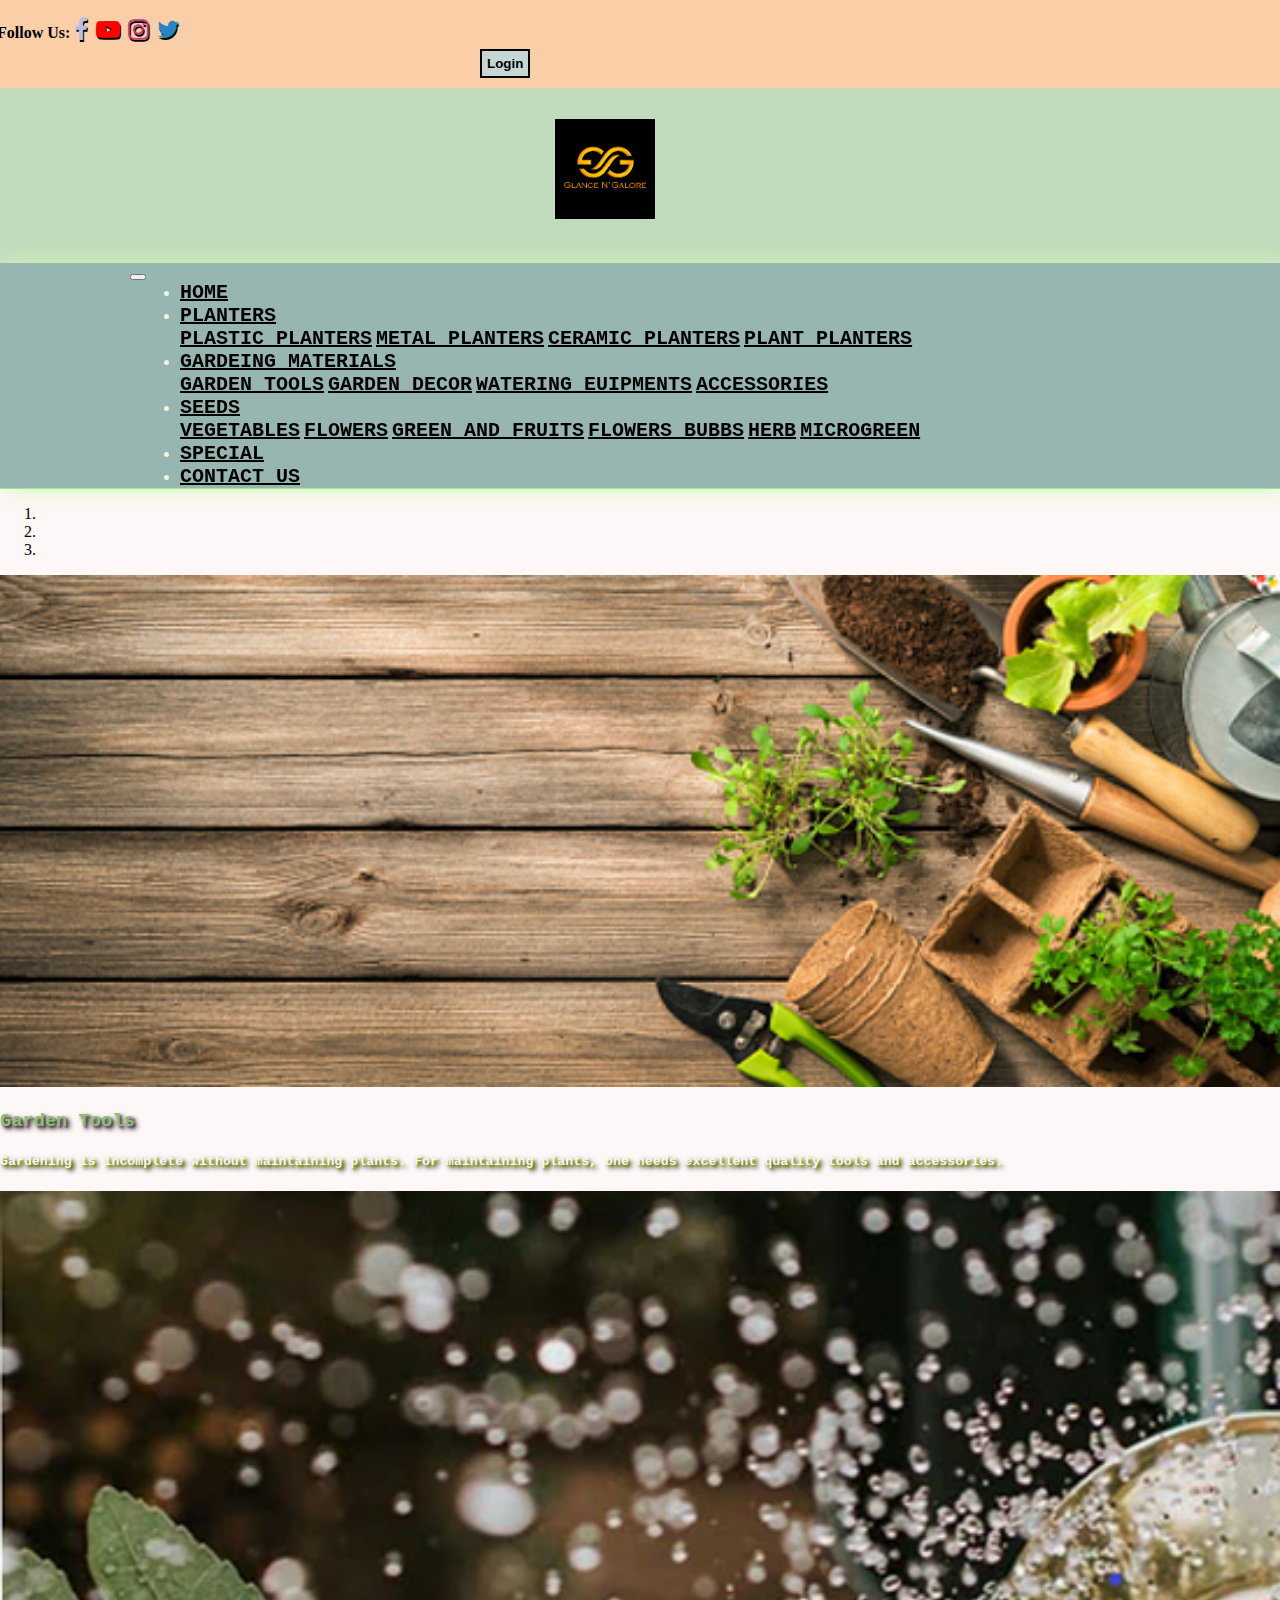
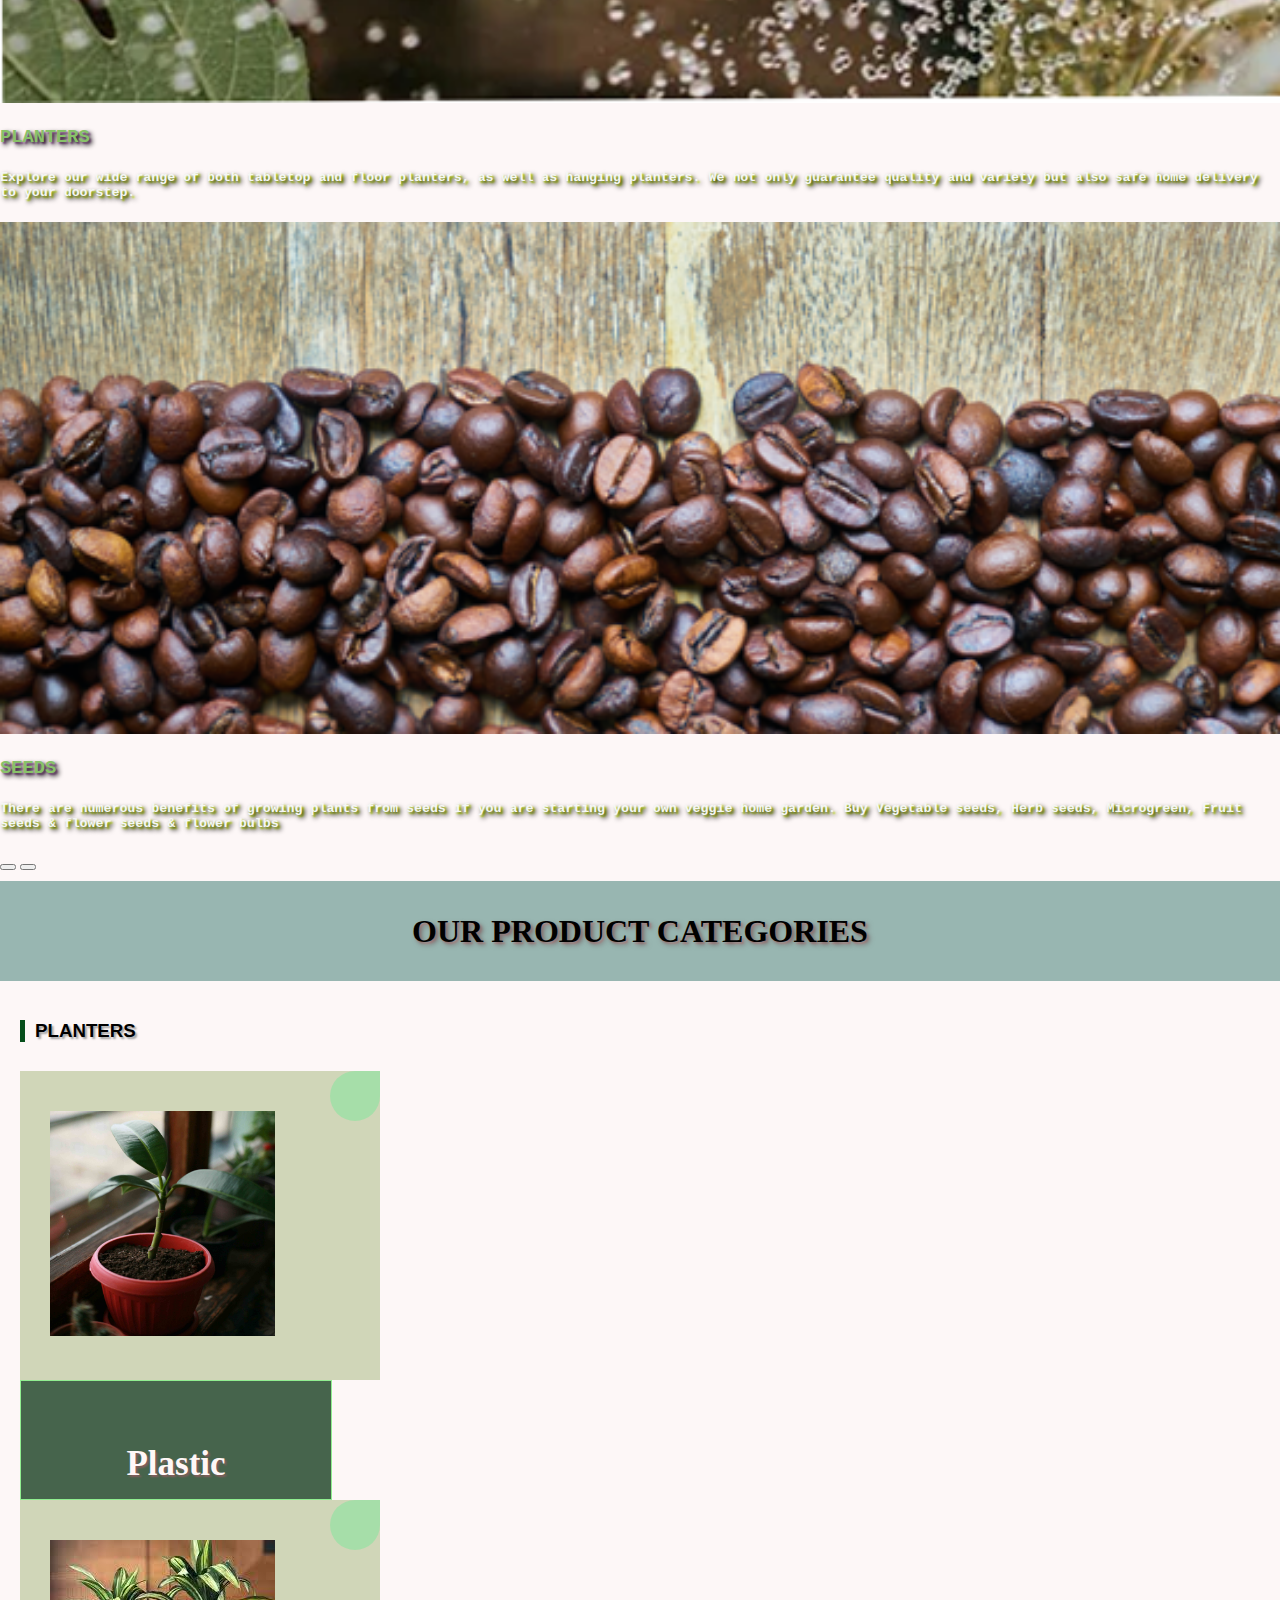
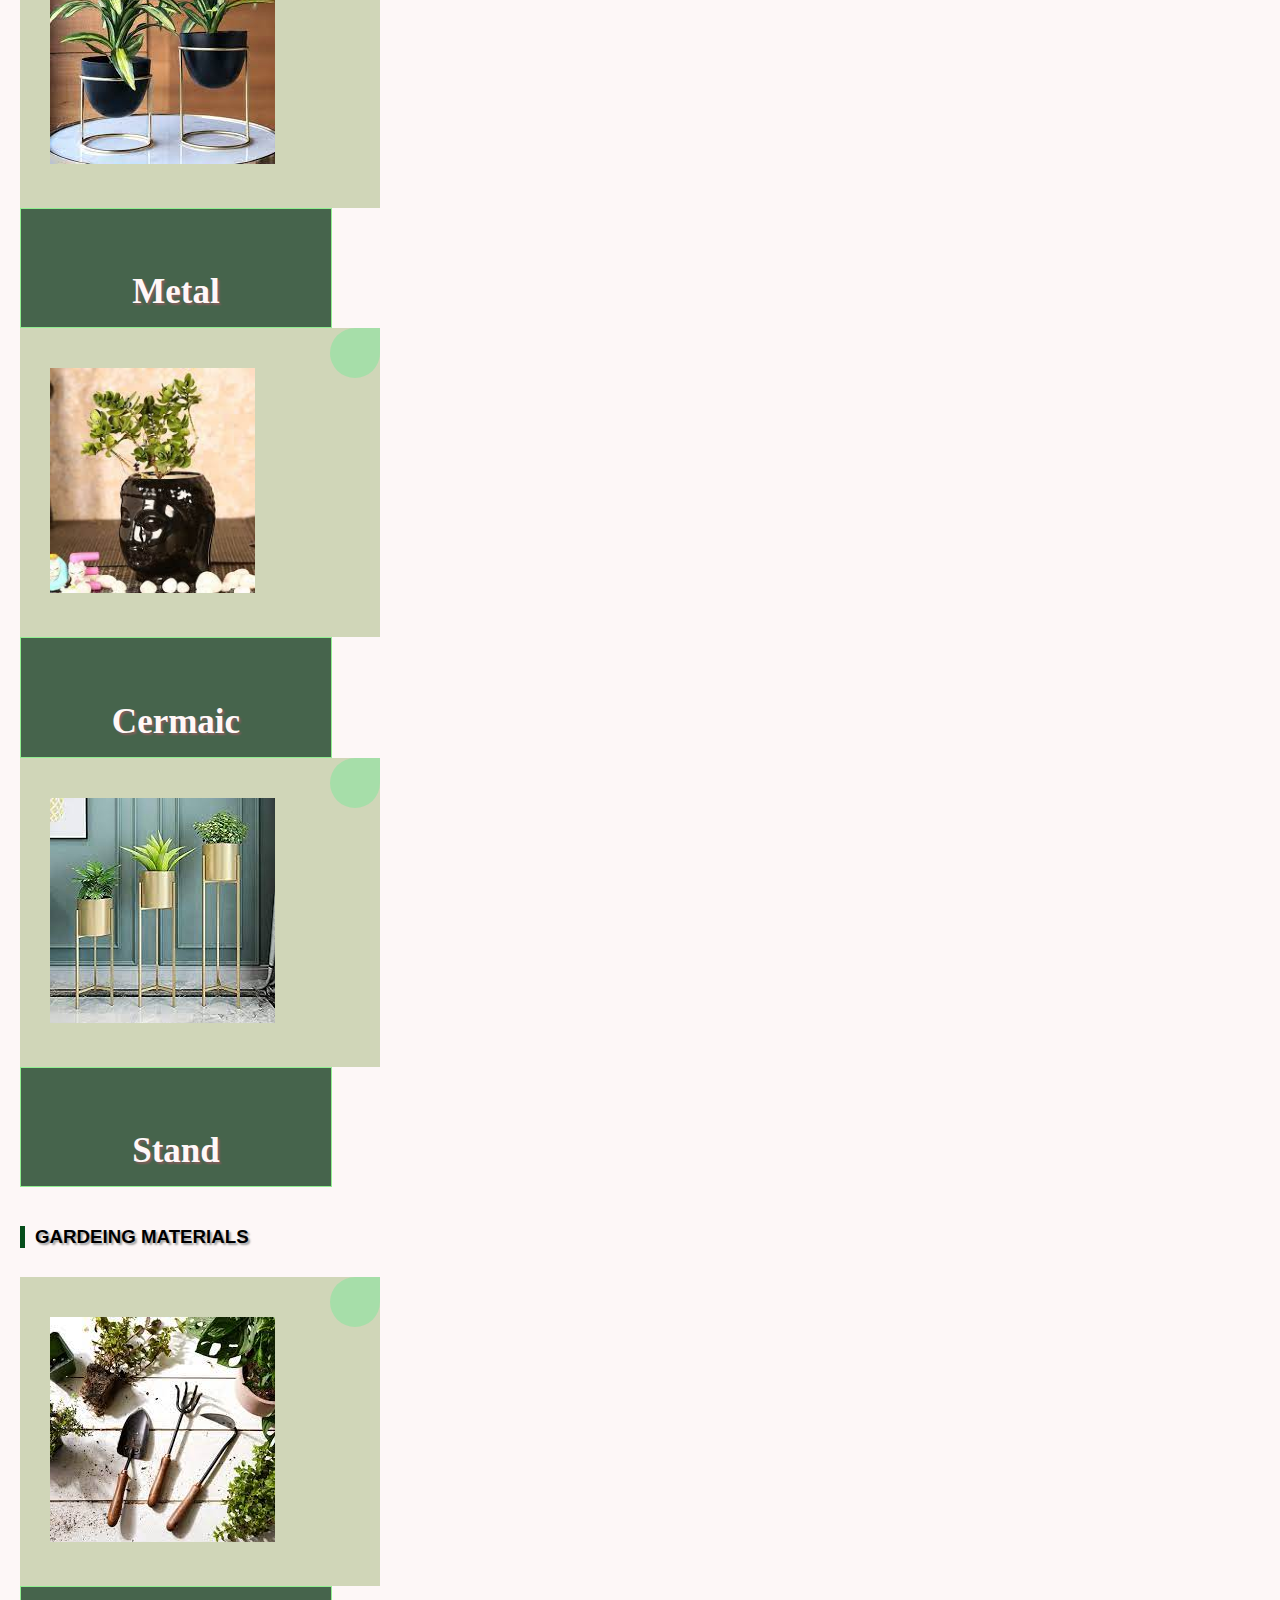
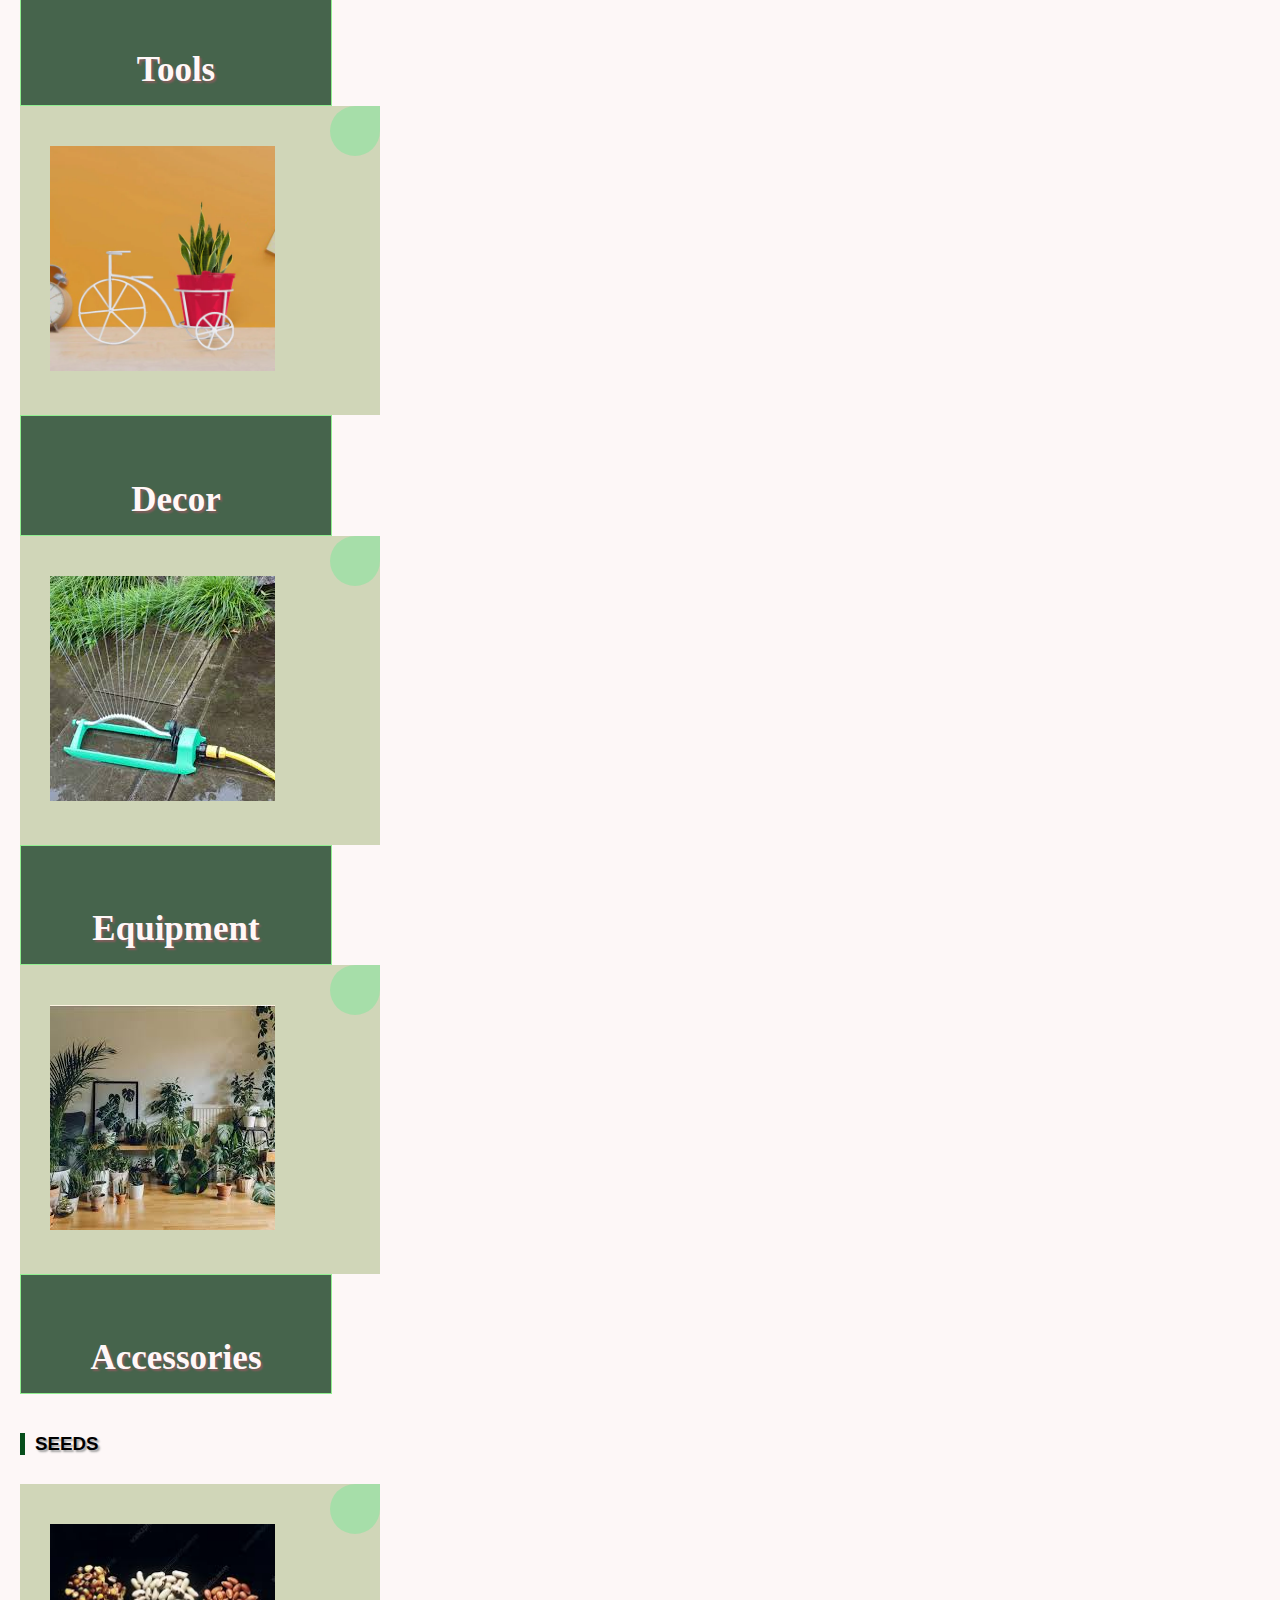
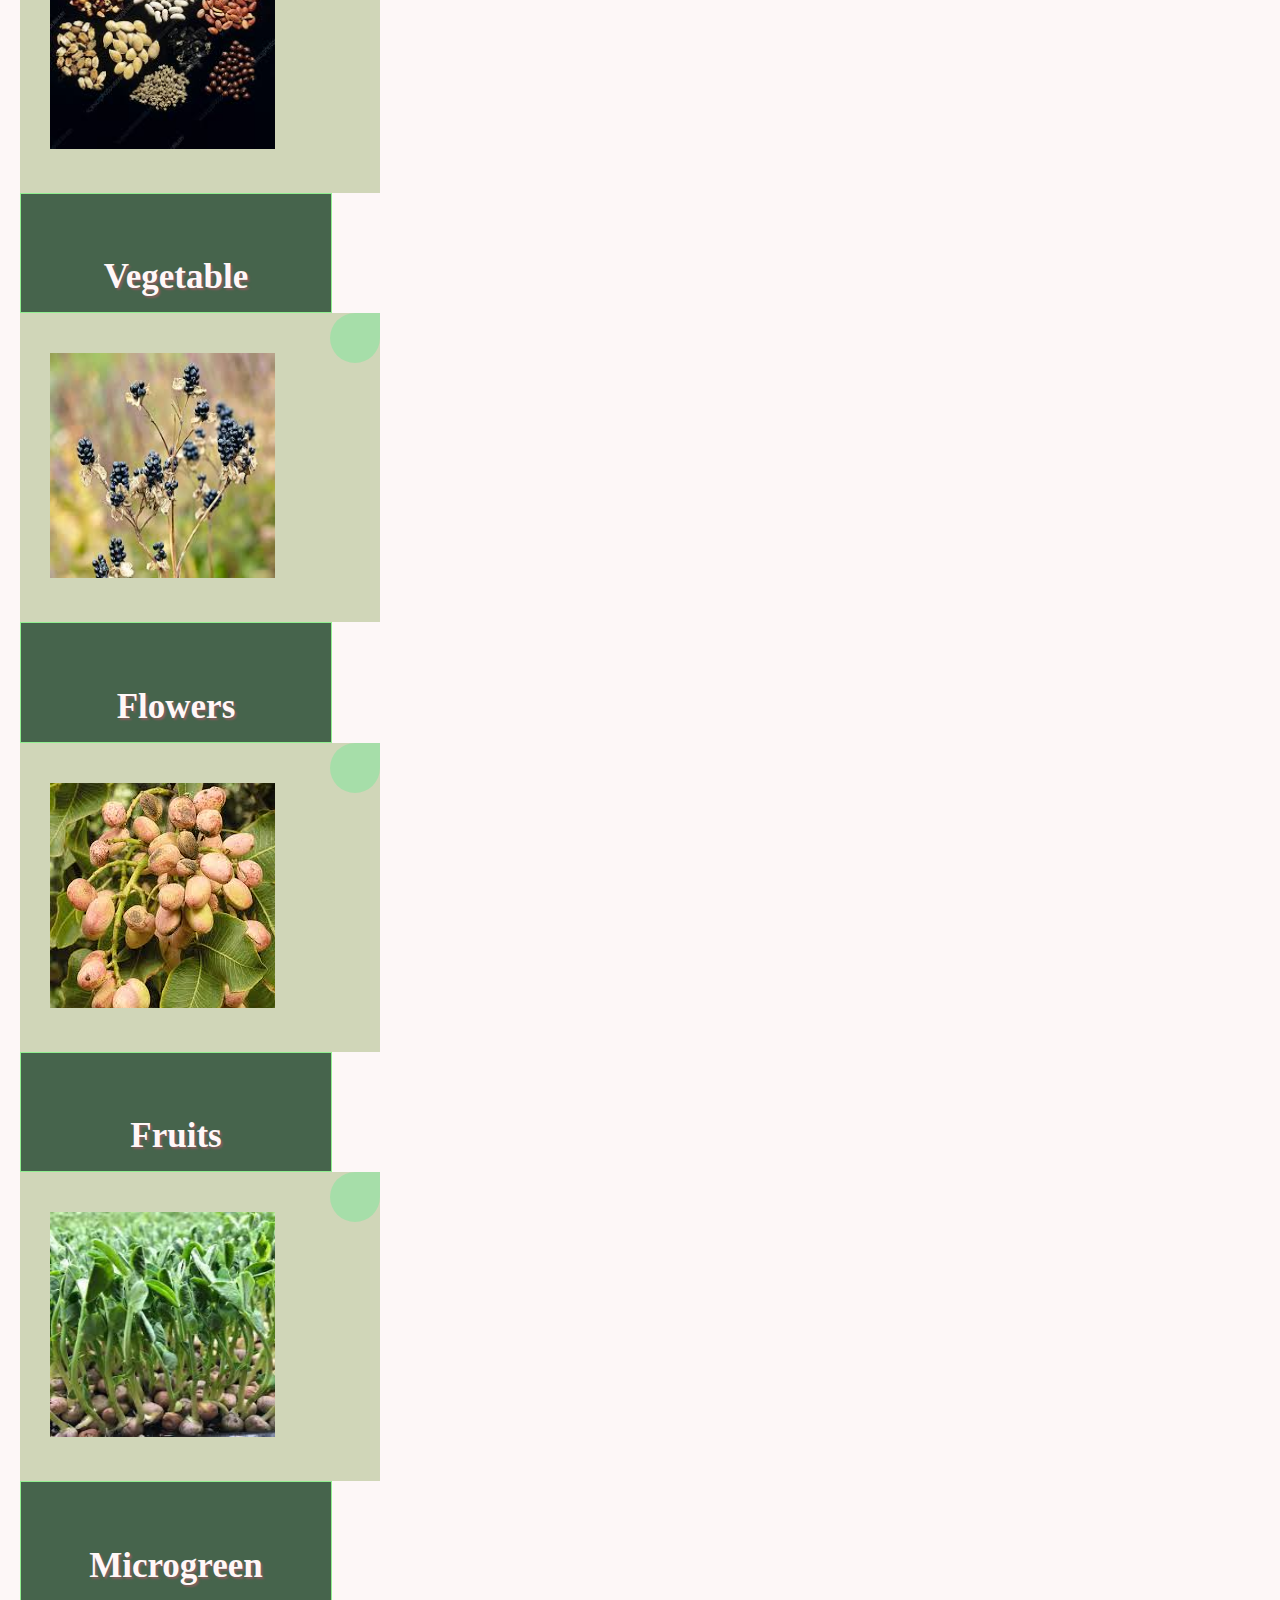
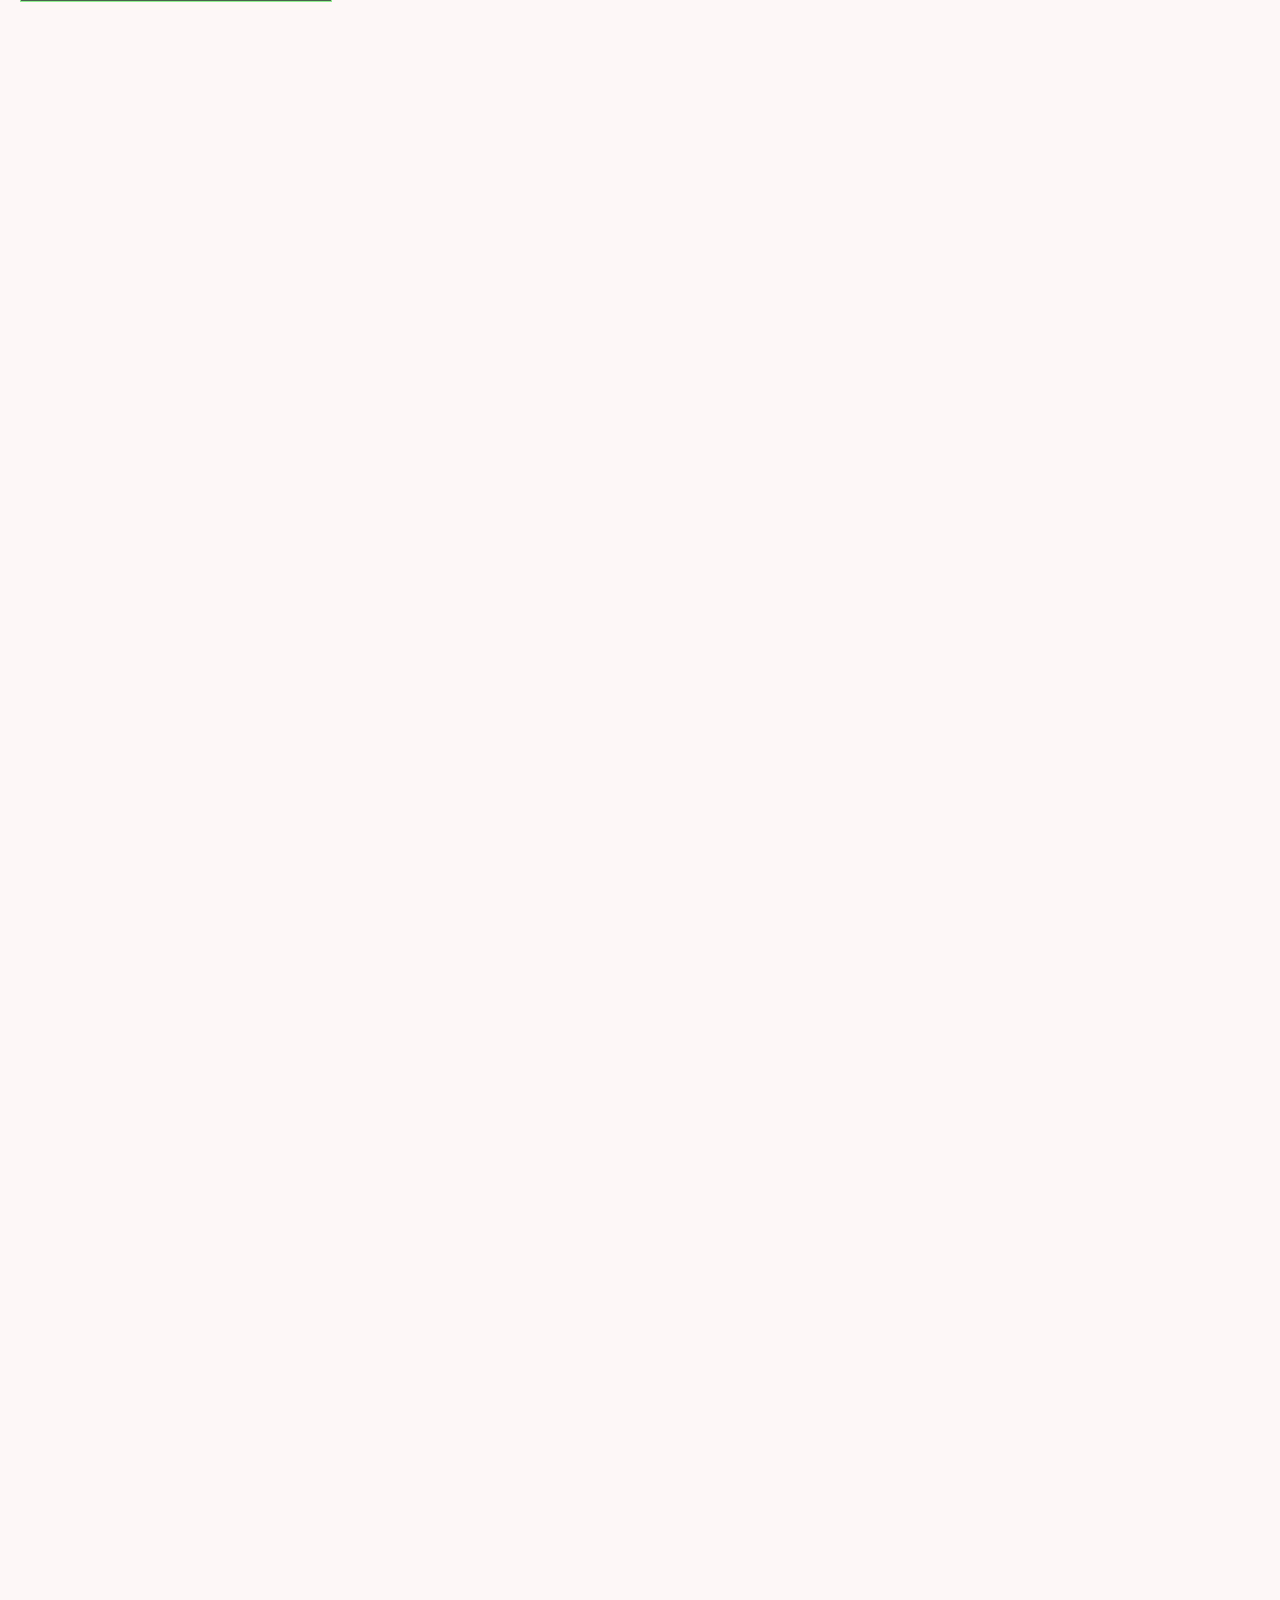
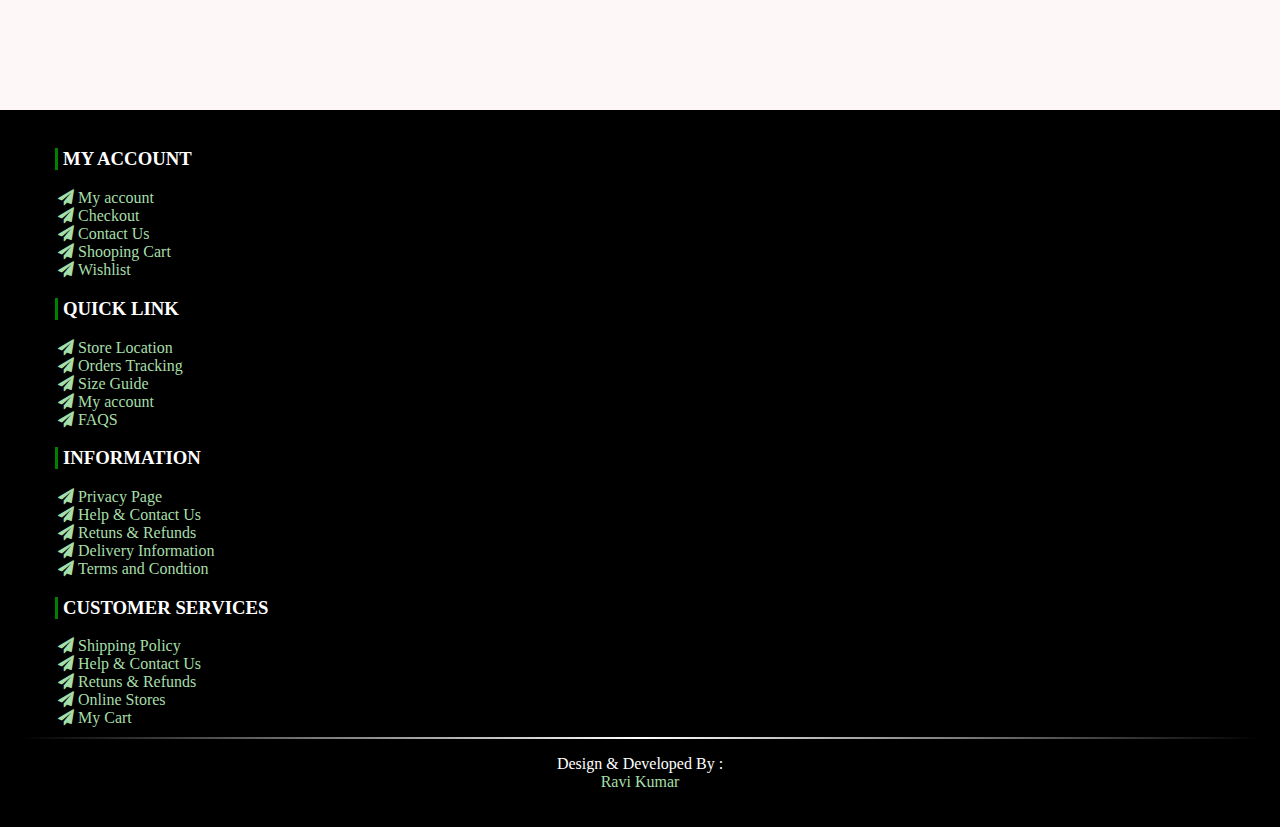
<file: index.html>
<!doctype html>
<html lang="en">

<head>
  <!-- Required meta tags -->
  <meta charset="utf-8">
  <meta name="viewport" content="width=device-width, initial-scale=1, shrink-to-fit=no">
  <!-- Bootstrap CSS -->
  <link rel="stylesheet" href="https://cdn.jsdelivr.net/npm/bootstrap@4.6.2/dist/css/bootstrap.min.css"
    integrity="sha384-xOolHFLEh07PJGoPkLv1IbcEPTNtaed2xpHsD9ESMhqIYd0nLMwNLD69Npy4HI+N" crossorigin="anonymous">
  <link rel="stylesheet" href="style.css" type="text/css">
  <link rel="stylesheet" type="text/css" href="css/font-awesome.css" />
  <link rel="stylesheet" type="text/css" href="animate.css" />
  <title>Garden Tools</title>
</head>

<body>

  <header class="top">
    <div class="container">
      <div class="row">
        <div class="col-md-6 col-12">
          <p><b>Follow Us:</b>&nbsp;<i class="fa fa-facebook-f" style="color: #b9bfe0;"></i>&nbsp;&nbsp;<i
              class="fa fa-youtube-play" style="color:#FF0000;"></i>&nbsp;&nbsp;<i class="fa fa-instagram"
              style="color:#C33A79;"></i>&nbsp;&nbsp;<i class="fa fa-twitter" style="color:rgb(39, 133, 196);"></i></p>
        </div>
        <div class="col-md-6 col-12">
          <button class="btn btn-outline-success my-2 my-sm-0" type="submit"><a href="login.html"
              class="href"><b>Login</b></a></button>
        </div>
      </div>
    </div>
  </header>
  <section class="title">
    <div class="container-fluid">
      <div class="row">
        <div class="col-md-4 col-12">
          <img src="download.png" alt="">
        </div>
        <div class="col-md-4 col-12">
          <h1>GLANCE N' GLORE</h1>
        </div>
        <div class="col-md-4 col-12">
          <form class="form-inline my-2 my-lg-0">

            <input class="form-control mr-sm-2" type="search" placeholder="Search" aria-label="Search">
            <button class="btn btn-outline-success my-2 my-sm-0" type="submit"><i class="fa fa-cart-plus"></i></button>
          </form>
        </div>
      </div>
    </div>
  </section>
  <section id="nav">
    <div class="container">
      <div class="row">
        <div class="col col-12">
          <nav class="navbar navbar-expand-lg navbar-light ">
            <!-- <a class="navbar-brand" href="#"></a> -->
            <button class="navbar-toggler" type="button" data-toggle="collapse" data-target="#navbarNavDropdown"
              aria-controls="navbarNavDropdown" aria-expanded="false" aria-label="Toggle navigation">
              <span class="navbar-toggler-icon"></span>
            </button>
            <div class="collapse navbar-collapse" id="navbarNavDropdown">
              <ul class="navbar-nav topnav" style="margin:0 0 0 10px;">
                <li class="nav-item active">
                  <a class="nav-link " href="index.html">HOME <span class="sr-only">(current)</span></a>
                </li>
                <li class="nav-item">
                  <a class="nav-link dropdown-toggle" href="#" role="button" data-toggle="dropdown"
                    aria-expanded="false">
                    PLANTERS
                  </a>
                  <div class="dropdown-menu">
                    <a class="dropdown-item" href="plastic.html">PLASTIC PLANTERS</a>
                    <a class="dropdown-item" href="work.html">METAL PLANTERS</a>
                    <a class="dropdown-item" href="work.html">CERAMIC PLANTERS</a>
                    <a class="dropdown-item" href="work.html">PLANT PLANTERS</a>
                  </div>
                </li>

                <li class="nav-item dropdown">
                  <a class="nav-link dropdown-toggle" href="#" role="button" data-toggle="dropdown"
                    aria-expanded="false">
                    GARDEING MATERIALS
                  </a>
                  <div class="dropdown-menu">
                    <a class="dropdown-item" href="work.html">GARDEN TOOLS</a>
                    <a class="dropdown-item" href="work.html">GARDEN DECOR</a>
                    <a class="dropdown-item" href="work.html">WATERING EUIPMENTS</a>
                    <a class="dropdown-item" href="work.html">ACCESSORIES</a>
                  </div>
                </li>
                <li class="nav-item dropdown">
                  <a class="nav-link dropdown-toggle" href="#" role="button" data-toggle="dropdown"
                    aria-expanded="false">
                    SEEDS
                  </a>
                  <div class="dropdown-menu">
                    <a class="dropdown-item" href="work.html">VEGETABLES</a>
                    <a class="dropdown-item" href="work.html">FLOWERS</a>
                    <a class="dropdown-item" href="work.html">GREEN AND FRUITS</a>
                    <a class="dropdown-item" href="work.html">FLOWERS BUBBS</a>
                    <a class="dropdown-item" href="work.html">HERB</a>
                    <a class="dropdown-item" href="work.html">MICROGREEN</a>
                  </div>
                </li>
                <li class="nav-item">
                  <a class="nav-link" href="work.html">SPECIAL</a>
                </li>
                <li class="nav-item">
                  <a class="nav-link" href="contact.html">CONTACT US</a>
                </li>
              </ul>
            </div>
          </nav>
        </div>
      </div>
    </div>
  </section>
  <section class="garden">
    <div class="container">
      <div class="row" style="margin-top:10px;">
        <div class="col-md-12 col-12">
          <div id="carouselExampleCaptions" class="carousel slide" data-ride="carousel">
            <ol class="carousel-indicators">
              <li data-target="#carouselExampleCaptions" data-slide-to="0" class="active"></li>
              <li data-target="#carouselExampleCaptions" data-slide-to="1"></li>
              <li data-target="#carouselExampleCaptions" data-slide-to="2"></li>
            </ol>
            <div class="carousel-inner">
              <div class="carousel-item active">
                <img src="slide2.png" class="d-block w-100" alt="...">
                <div class="carousel-caption d-none d-md-block">
                  <h3><b>Garden Tools</b></h3>
                  <h5>Gardening is incomplete without maintaining plants. For maintaining plants, one needs excellent
                    quality tools and accessories.</h5>
                </div>
              </div>
              <div class="carousel-item">
                <img src="slide11.png" class="d-block w-100" alt="...">
                <div class="carousel-caption d-none d-md-block">
                  <h3><b>PLANTERS</b></h3>
                  <h5>Explore our wide range of both tabletop and floor planters, as well as hanging planters. We not
                    only guarantee quality and variety but also safe home delivery to your doorstep.</h5>
                </div>
              </div>
              <div class="carousel-item">
                <img src="sliide3.png" class="d-block w-100" alt="...">
                <div class="carousel-caption d-none d-md-block">
                  <h3><b>SEEDS</b></h3>
                  <h5>There are numerous benefits of growing plants from seeds if you are starting your own veggie home
                    garden. Buy Vegetable seeds, Herb seeds, Microgreen, Fruit seeds & flower seeds & flower bulbs</h5>
                </div>
              </div>
            </div>
            <button class="carousel-control-prev" type="button" data-target="#carouselExampleCaptions"
              data-slide="prev">
              <span class="carousel-control-prev-icon" aria-hidden="true"></span>
              <span class="sr-only">Previous</span>
            </button>
            <button class="carousel-control-next" type="button" data-target="#carouselExampleCaptions"
              data-slide="next">
              <span class="carousel-control-next-icon" aria-hidden="true"></span>
              <span class="sr-only">Next</span>
            </button>
          </div>
        </div>
      </div>
    </div>
  </section>
  <section class="product">
    <div class="container-fluid">
      <div class="row">
        <div class="col-md-12 col-12">
          <h1><b>OUR PRODUCT CATEGORIES</b></h1>
        </div>
      </div>
    </div>
  </section>
  <section class="middle">
    <div class="container-fluid">
      <div class="row">
        <div class="col-md-12 col-12">
          <h3>PLANTERS</h3>
        </div>
      </div>
      <div class="row" style="padding-top: 10px; margin-top: 10px;">
        <div class="col-md-3 col-12">
          <a href="plastic.html"></a>
          <div class="box"></a>
            <a href="plastic.html"><img src="plast11.jpg" class="rounded mx-auto d-block " width="225px"
                height="225px" /></a>
            <a href="plastic.html">
              <div class="shape"></div>
            </a>
            <div class="details">
              <h4 align="center"><a href="plastic.html">View More</a></h4>
            </div>
          </div>
          <div class="box1">
            <h5>Plastic</h5>
          </div>
        </div>
        <div class="col-md-3 col-12">
          <div class="box">
            <a href="work.html"><img src="metal.jpg" class="rounded mx-auto d-block" /></a>
            <a href="work.html">
              <div class="shape"></div>
            </a>
            <div class="details">
              <h4 align="center"><a href="work.html">View More</h4></a>
            </div>
          </div>
          <div class="box1">
            <h5>Metal</h5>
          </div>
        </div>
        <div class="col-md-3 col-12">
          <div class="box">
            <a href="work.html"><img src="cerman.jpg" class="rounded mx-auto d-block" height="225px" /></a>
            <a href="work.html">
              <div class="shape"></div>
            </a>
            <div class="details">
              <h4 align="center"><a href="work.html">View More</h4></a>
            </div>
          </div>
          <div class="box1">
            <h5>Cermaic</h5>
          </div>
        </div>
        <div class="col-md-3 col-12">
          <div class="box">
            <a href="work.html"><img src="stand1.jpg" class="rounded mx-auto d-block" height="225px" /></a>
            <a href="work.html">
              <div class="shape"></div>
            </a>
            <div class="details">
              <h4 align="center"><a href="work.html">View More</h4></a>
            </div>
          </div>
          <div class="box1">
            <h5>Stand</h5>
          </div>
        </div>
      </div>
      <div class="row" style="padding-top: 20px;">
        <div class="col-md-12 col-12">
          <h3>GARDEING MATERIALS</h3>
        </div>
      </div>
      <div class="row" style="padding-top: 10px;">
        <div class="col-md-3 col-12">
          <div class="box">
            <a href="work.html"><img src="tool111.jpg" class="rounded mx-auto d-block " width="225px"
                height="225px" /></a>
            <a href="work.html">
              <div class="shape"></div>
            </a>
            <div class="details">
              <h4 align="center"><a href="work.html">View More</h4></a>
            </div>
          </div>
          <div class="box1">
            <h5>Tools</h5>
          </div>
        </div>
        <div class="col-md-3 col-12">
          <div class="box">
            <a href="work.html"><img src="decor.jpg" class="rounded mx-auto d-block " width="225px"
                height="225px" /></a>
            <a href="work.html">
              <div class="shape"></div>
            </a>
            <div class="details">
              <h4 align="center"><a href="work.html">View More</h4></a>
            </div>
          </div>
          <div class="box1">
            <h5>Decor</h5>
          </div>
        </div>
        <div class="col-md-3 col-12">
          <div class="box">
            <a href="work.html"><img src="water.jpg" class="rounded mx-auto d-block" height="225px" /></a>
            <a href="work.html">
              <div class="shape"></div>
            </a>
            <div class="details">
              <h4 align="center"><a href="work.html">View More</h4></a>
            </div>
          </div>
          <div class="box1">
            <h5>Equipment</h5>
          </div>
        </div>
        <div class="col-md-3 col-12">
          <div class="box">
            <a href="work.html"><img src="accoss.jpg" class="rounded mx-auto d-block" width="225px"
                height="225px" /></a>
            <a href="work.html">
              <div class="shape"></div>
            </a>
            <div class="details">
              <h4 align="center"><a href="work.html">View More</h4></a>
            </div>
          </div>
          <div class="box1">
            <h5>Accessories</h5>
          </div>
        </div>
      </div>
      <div class="row" style="padding-top: 20px;">
        <div class="col-md-12 col-12">
          <h3>SEEDS</h3>
        </div>
      </div>
      <div class="row" style="padding-top: 10px;">
        <div class="col-md-3 col-12">
          <div class="box">
            <a href="work.html"><img src="vseed.jpg" class="rounded mx-auto d-block " width="225px"
                height="225px" /></a>
            <a href="work.html">
              <div class="shape"></div>
            </a>
            <div class="details">
              <h4 align="center"><a href="work.html">View More</h4></a>
            </div>
          </div>
          <div class="box1">
            <h5>Vegetable</h5>
          </div>
        </div>
        <div class="col-md-3 col-12">
          <div class="box">
            <a href="work.html"><img src="flowseed.jpg" class="rounded mx-auto d-block " width="225px"
                height="225px" /></a>
            <a href="work.html">
              <div class="shape"></div>
            </a>
            <div class="details">
              <h4 align="center"><a href="work.html">View More</h4></a>
            </div>
          </div>
          <div class="box1">
            <h5>Flowers</h5>
          </div>
        </div>
        <div class="col-md-3 col-12">
          <div class="box">
            <a href="work.html"><img src="fseed.jpg" class="rounded mx-auto d-block" width="225px" height="225px" /></a>
            <a href="work.html">
              <div class="shape"></div>
            </a>
            <div class="details">
              <h4 align="center"><a href="work.html">View More</h4></a>
            </div>
          </div>
          <div class="box1">
            <h5>Fruits</h5>
          </div>
        </div>
        <div class="col-md-3 col-12">
          <div class="box">
            <a href="work.html"><img src="mseed.jpg" class="rounded mx-auto d-block" width="225px" height="225px" /></a>
            <a href="work.html">
              <div class="shape"></div>
            </a>
            <div class="details">
              <h4 align="center"><a href="work.html">View More</h4></a>
            </div>
          </div>
          <div class="box1">
            <h5>Microgreen</h5>
          </div>
        </div>
      </div>
      <div class="row">
        <div class="col-md-6 col-12  wow fadeInLeft" data-wow-delay="0.1s"
          style="visibility: visible; -webkit-animation-delay: 0.1s; -moz-animation-delay: 0.1s; animation-delay: 0.1s;">
          <div class="box2">
            <img src="Layer-842.jpg" alt="">
          </div>
        </div>
        <div class="col-md-6 col-12  wow fadeInLeft" data-wow-delay="0.2s"
          style="visibility: visible; -webkit-animation-delay: 0.2s; -moz-animation-delay: 0.2s; animation-delay: 0.2s; ">
          <div class="box3">
            <h2><b>HOME GARDENING IN TREND</b></h2>
            <p align="justify">Home Gardening is the need of the hour considering the situation in the world where food
              products and vegetables are being sold at hiked up prices and are grown using extensive amounts of
              pesticides. Home Gardening provides a platform to budding gardeners and even regular people to develop and
              explore their green hand. It is a great way to incorporate life into areas that that need a revamp and a
              new lease of life! Not just this, it will also add color to your homes and elevate your mood like none
              other.</p>
          </div>
        </div>
      </div>
      <div class="row">
        <div class="col-md-6 col-12 wow fadeInLeft" data-wow-delay="0.1s"
          style="visibility: visible; -webkit-animation-delay: 0.1s; -moz-animation-delay: 0.1s; animation-delay: 0.1s;">
          <div class="box3">
            <h2><b>ENVIRONMENTAL & SOCIAL RESPONSIBILITY</b></h2>
            <p align="justify">Keeping a home garden has multiple benefits. Aside from having farm-fresh organic
              produce, the greenery around your backyard or garden will be highly effective in reducing pollution levels
              in your vicinity providing a healthier environment. Also, the greens and brightness are just enough to
              elevate a dull or boring mood! Writer’s block, hit the open air and garden; feeling low, go around for a
              walk amidst greenery; it is a full-time solution to all your problems and not just an aesthetically
              pleasing corner of the house.</p>
          </div>
        </div>
        <div class="col-md-6 col-12 wow fadeInLeft" data-wow-delay="0.2s"
          style="visibility: visible; -webkit-animation-delay: 0.2s; -moz-animation-delay: 0.2s; animation-delay: 0.2s;">
          <div class="box2">
            <img src="Layer-2.jpg" alt="">
          </div>
        </div>
      </div>
    </div>
  </section>
  <footer class="foot">
    <div class="container-fluid">
      <div class="row">
        <div class="col">
          <h3>MY ACCOUNT</h3>
          <ul>
            <li><a href="#"><i class="fa fa-paper-plane">&nbsp;My account</i></a></li>
            <li><a href="#"><i class="fa fa-paper-plane">&nbsp;Checkout</i></a></li>
            <li><a href="#"><i class="fa fa-paper-plane">&nbsp;Contact Us</i></a></li>
            <li><a href="#"><i class="fa fa-paper-plane">&nbsp;Shooping Cart</i></a></li>
            <li><a href="#"><i class="fa fa-paper-plane">&nbsp;Wishlist</i></a></li>
          </ul>
        </div>
        <div class="col">
          <h3>QUICK LINK</h3>
          <ul>
            <li><a href="#"><i class="fa fa-paper-plane">&nbsp;Store Location</i></a></li>
            <li><a href="#"><i class="fa fa-paper-plane">&nbsp;Orders Tracking</i></a></li>
            <li><a href="#"><i class="fa fa-paper-plane">&nbsp;Size Guide</i></a></li>
            <li><a href="#"><i class="fa fa-paper-plane">&nbsp;My account</i></a></li>
            <li><a href="#"><i class="fa fa-paper-plane">&nbsp;FAQS</i></a></li>
          </ul>
        </div>
        <div class="col">
          <h3>INFORMATION</h3>
          <ul>
            <li><a href="#"><i class="fa fa-paper-plane">&nbsp;Privacy Page</i></a></li>
            <li><a href="#"><i class="fa fa-paper-plane">&nbsp;Help & Contact Us</i></a></li>
            <li><a href="#"><i class="fa fa-paper-plane">&nbsp;Retuns & Refunds</i></a></li>
            <li><a href="#"><i class="fa fa-paper-plane">&nbsp;Delivery Information</i></a></li>
            <li><a href="#"><i class="fa fa-paper-plane">&nbsp;Terms and Condtion</i></a></li>
          </ul>
        </div>
        <div class="col-md-4 col-12">
          <h3>CUSTOMER SERVICES</h3>
          <ul>
            <li><a href="#"><i class="fa fa-paper-plane">&nbsp;Shipping Policy</i></a></li>
            <li><a href="#"><i class="fa fa-paper-plane">&nbsp;Help & Contact Us</i></a></li>
            <li><a href="#"><i class="fa fa-paper-plane">&nbsp;Retuns & Refunds</i></a></li>
            <li><a href="#"><i class="fa fa-paper-plane">&nbsp;Online Stores</i></a></li>
            <li><a href="#"><i class="fa fa-paper-plane">&nbsp;My Cart</i></a></li>
          </ul>
        </div>
      </div>
      <div class="white-line"></div>
      <div class="rowfd">
        <div class="col-12">
          <p>Design & Developed By :<a href="tel:9304732843" title="Ravi Kumar">Ravi Kumar</a></p>
        </div>
      </div>
    </div>
  </footer>
  <!-- Optional JavaScript; choose one of the two! -->
  <!-- Option 1: jQuery and Bootstrap Bundle (includes Popper) -->
  <script src="https://cdn.jsdelivr.net/npm/jquery@3.5.1/dist/jquery.slim.min.js"
    integrity="sha384-DfXdz2htPH0lsSSs5nCTpuj/zy4C+OGpamoFVy38MVBnE+IbbVYUew+OrCXaRkfj"
    crossorigin="anonymous"></script>
  <script src="https://cdn.jsdelivr.net/npm/bootstrap@4.6.2/dist/js/bootstrap.bundle.min.js"
    integrity="sha384-Fy6S3B9q64WdZWQUiU+q4/2Lc9npb8tCaSX9FK7E8HnRr0Jz8D6OP9dO5Vg3Q9ct"
    crossorigin="anonymous"></script>
  <!-- Option 2: Separate Popper and Bootstrap JS -->
  <!--
    <script src="https://cdn.jsdelivr.net/npm/jquery@3.5.1/dist/jquery.slim.min.js" integrity="sha384-DfXdz2htPH0lsSSs5nCTpuj/zy4C+OGpamoFVy38MVBnE+IbbVYUew+OrCXaRkfj" crossorigin="anonymous"></script>
    <script src="https://cdn.jsdelivr.net/npm/popper.js@1.16.1/dist/umd/popper.min.js" integrity="sha384-9/reFTGAW83EW2RDu2S0VKaIzap3H66lZH81PoYlFhbGU+6BZp6G7niu735Sk7lN" crossorigin="anonymous"></script>
    <script src="https://cdn.jsdelivr.net/npm/bootstrap@4.6.2/dist/js/bootstrap.min.js" integrity="sha384-+sLIOodYLS7CIrQpBjl+C7nPvqq+FbNUBDunl/OZv93DB7Ln/533i8e/mZXLi/P+" crossorigin="anonymous"></script>
    -->
  <script>
    $('.carousel').carousel({
      interval: 2000
    })
  </script>
  <script src="wow.min.js"></script>
  <script>
    new WOW().init();
  </script>
</body>

</html>
</file>
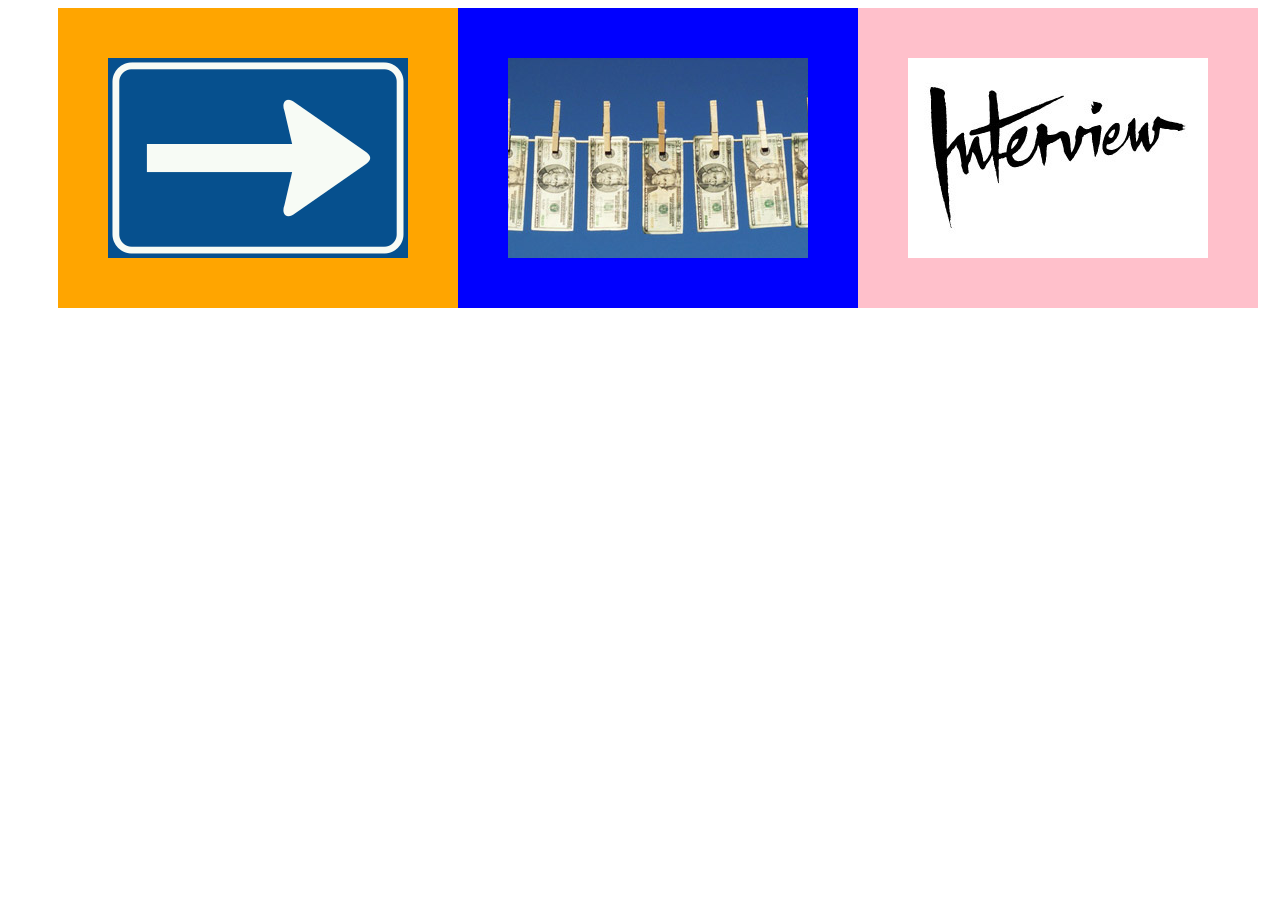
<file: css/index.html>
<html>
	<head>
		<style type="text/css">
			body{
			}
			#boxarea{
				width:1200px;
				height:300px;
				background:blue;
				margin-left:50px;
			}
			#box1{
				width:400px;
				height:300px;
				background:orange;
				float:left;
			}
			#box1 img{
				margin:50px;
				}
			#box2{
				width:400px;
				height:300px;
				background:blue;
				float:left;
			}
			#box2 img{
				margin:50px;
				}
			#box3{
				width:400px;
				height:300px;
				background:pink;
				float:left;
			}
			#box3 img{
				margin:50px;
				}
		
		
		</style>
	</head>
	<body>
		<div id="boxarea">
			<div id="box1">
			<img src="image2.jpg"/>
			</div>
			<div id="box2">
			<img src="image.jpg"/>
			</div>
			<div id="box3">
			<img src="image3.jpg"/>
			</div>
		</div>

	</body>
</html>
</file>
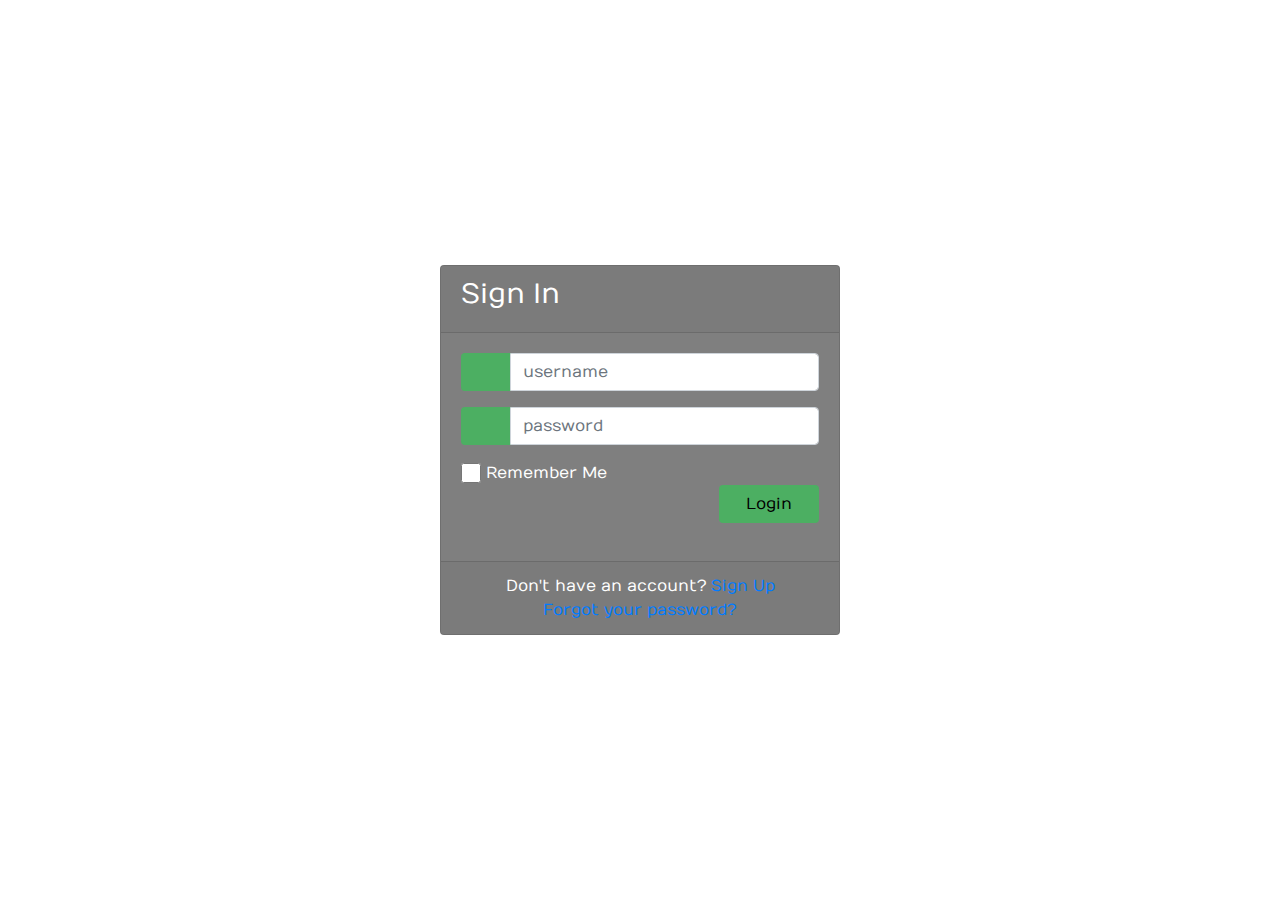
<file: login.html>
<link href="//maxcdn.bootstrapcdn.com/bootstrap/4.1.1/css/bootstrap.min.css" rel="stylesheet" id="bootstrap-css">
<script src="//maxcdn.bootstrapcdn.com/bootstrap/4.1.1/js/bootstrap.min.js"></script>
<script src="//cdnjs.cloudflare.com/ajax/libs/jquery/3.2.1/jquery.min.js"></script>
<!------ Include the above in your HEAD tag ---------->

<!DOCTYPE html>
<html>
<head>
	<title>Login Page</title>
	<link rel="stylesheet" href="https://stackpath.bootstrapcdn.com/bootstrap/4.1.3/css/bootstrap.min.css" integrity="sha384-MCw98/SFnGE8fJT3GXwEOngsV7Zt27NXFoaoApmYm81iuXoPkFOJwJ8ERdknLPMO" crossorigin="anonymous">
	<link rel="stylesheet" href="https://use.fontawesome.com/releases/v5.3.1/css/all.css" integrity="sha384-mzrmE5qonljUremFsqc01SB46JvROS7bZs3IO2EmfFsd15uHvIt+Y8vEf7N7fWAU" crossorigin="anonymous">
	<link rel="stylesheet" type="text/css" href="login.css">
</head>
<body>
<div class="container">
	<div class="d-flex justify-content-center h-100">
		<div class="card">
			<div class="card-header">
				<h3>Sign In</h3>
				<div class="d-flex justify-content-end social_icon">
					<span><i class="fab fa-facebook-square"></i></span>
					<span><i class="fab fa-google-plus-square"></i></span>
					<span><i class="fab fa-twitter-square"></i></span>
				</div>
			</div>
			<div class="card-body">
				<form>
					<div class="input-group form-group">
						<div class="input-group-prepend">
							<span class="input-group-text"><i class="fas fa-user"></i></span>
						</div>
						<input type="text" class="form-control" placeholder="username">
						
					</div>
					<div class="input-group form-group">
						<div class="input-group-prepend">
							<span class="input-group-text"><i class="fas fa-key"></i></span>
						</div>
						<input type="password" class="form-control" placeholder="password">
					</div>
					<div class="row align-items-center remember">
						<input type="checkbox">Remember Me
					</div>
					<div class="form-group">
						<input type="submit" value="Login" class="btn float-right login_btn">
					</div>
				</form>
			</div>
			<div class="card-footer">
				<div class="d-flex justify-content-center links">
					Don't have an account?<a href="#">Sign Up</a>
				</div>
				<div class="d-flex justify-content-center">
					<a href="#">Forgot your password?</a>
				</div>
			</div>
		</div>
	</div>
</div>
</body>
</html>
</file>
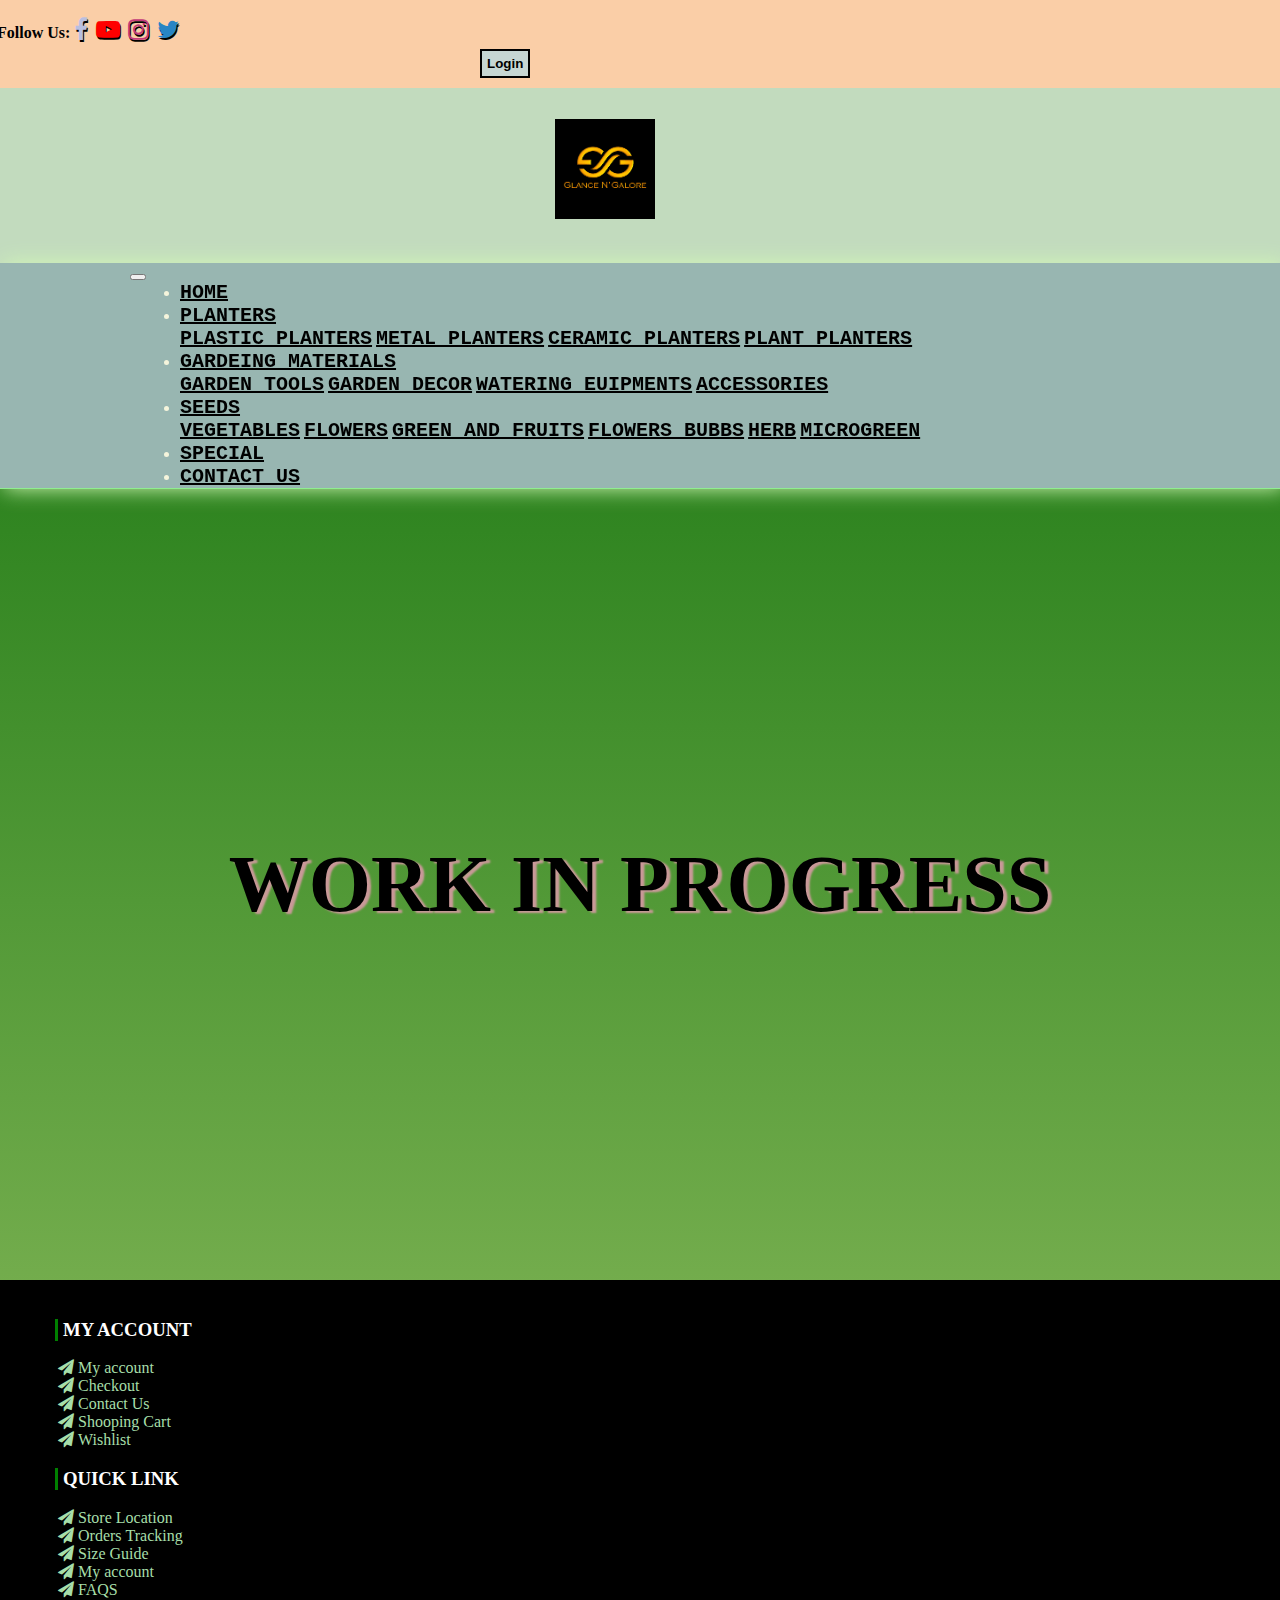
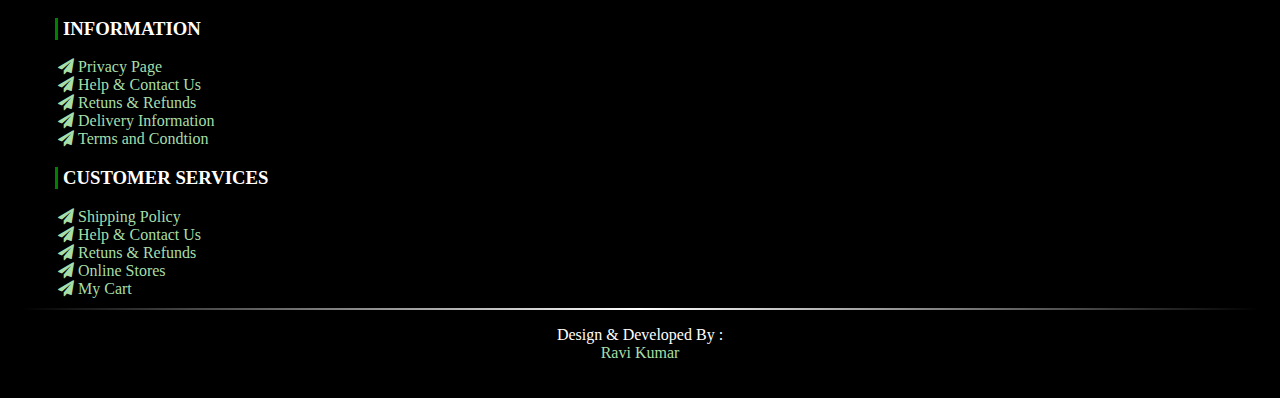
<file: plastic.html>
<!doctype html>
<html lang="en">
<head>
  <!-- Required meta tags -->
  <meta charset="utf-8">
  <meta name="viewport" content="width=device-width, initial-scale=1, shrink-to-fit=no">
  <!-- Bootstrap CSS -->
  <link rel="stylesheet" href="https://cdn.jsdelivr.net/npm/bootstrap@4.6.2/dist/css/bootstrap.min.css"
    integrity="sha384-xOolHFLEh07PJGoPkLv1IbcEPTNtaed2xpHsD9ESMhqIYd0nLMwNLD69Npy4HI+N" crossorigin="anonymous">
  <link rel="stylesheet" href="style.css" type="text/css">
  <link rel="stylesheet" type="text/css" href="css/font-awesome.css" />
  <link rel="stylesheet" type="text/css" href="animate.css" />
  <title>Garden Tools</title>
  <style>
    body {
        background: linear-gradient(to top,rgb(177, 209, 117) ,rgb(4, 107, 4));
    }
    h2   {
        color: rgb(0, 0, 0);
        text-align: center;
        margin: 350px 0;
        font-size: 80px;
        text-shadow: 4px 2px 2px #ca9999;;
    }

    </style>
</head>
<body>
  <header class="top">
    <div class="container">
      <div class="row">
        <div class="col-md-6 col-12">
          <p><b>Follow Us:</b>&nbsp;<i class="fa fa-facebook-f" style="color: #b9bfe0;"></i>&nbsp;&nbsp;<i
              class="fa fa-youtube-play" style="color:#FF0000;"></i>&nbsp;&nbsp;<i class="fa fa-instagram" style="color:#C33A79;"></i>&nbsp;&nbsp;<i
              class="fa fa-twitter" style="color:rgb(39, 133, 196);"></i></p>
        </div>
        <div class="col-md-6 col-12">
          <button class="btn btn-outline-success my-2 my-sm-0" type="submit"><a href="login.html" class="href"><b>Login</b></a></button>
        </div>
      </div>
    </div>
  </header>
  <section class="title">
    <div class="container-fluid">
      <div class="row">
        <div class="col-md-4 col-12">
          <img src="download.png" alt="">
        </div>
        <div class="col-md-4 col-12">
          <h1>GLANCE N' GLORE</h1>
        </div>
        <div class="col-md-4 col-12">
          <form class="form-inline my-2 my-lg-0">
            
            <input class="form-control mr-sm-2" type="search" placeholder="Search" aria-label="Search">
            <button class="btn btn-outline-success my-2 my-sm-0" type="submit"><i class="fa fa-cart-plus"></i></button>
          </form>
        </div>
      </div>
    </div>
  </section>
  <section id="nav">
    <div class="container">
      <div class="row">
        <div class="col-md-12 col-12">
          <nav class="navbar navbar-expand-lg navbar-light ">
            <!-- <a class="navbar-brand" href="#"></a> -->
            <button class="navbar-toggler" type="button" data-toggle="collapse" data-target="#navbarNavDropdown"
              aria-controls="navbarNavDropdown" aria-expanded="false" aria-label="Toggle navigation">
              <span class="navbar-toggler-icon"></span>
            </button>
            <div class="collapse navbar-collapse" id="navbarNavDropdown">
              <ul class="navbar-nav topnav" style="margin:0 0 0 10px;">
                <li class="nav-item active">
                  <a class="nav-link " href="index.html">HOME <span class="sr-only">(current)</span></a>
                </li>
                <li class="nav-item">
                  <a class="nav-link dropdown-toggle" href="#" role="button" data-toggle="dropdown"
                    aria-expanded="false">
                    PLANTERS
                  </a>
                  <div class="dropdown-menu">
                    <a class="dropdown-item" href="plastic.html">PLASTIC PLANTERS</a>
                    <a class="dropdown-item" href="work.html">METAL PLANTERS</a>
                    <a class="dropdown-item" href="work.html">CERAMIC PLANTERS</a>
                    <a class="dropdown-item" href="work.html">PLANT PLANTERS</a>
                  </div>
                </li>

                <li class="nav-item dropdown">
                  <a class="nav-link dropdown-toggle" href="#" role="button" data-toggle="dropdown"
                    aria-expanded="false">
                    GARDEING MATERIALS
                  </a>
                  <div class="dropdown-menu">
                    <a class="dropdown-item" href="work.html">GARDEN TOOLS</a>
                    <a class="dropdown-item" href="work.html">GARDEN DECOR</a>
                    <a class="dropdown-item" href="work.html">WATERING EUIPMENTS</a>
                    <a class="dropdown-item" href="work.html">ACCESSORIES</a>
                  </div>
                </li>
                <li class="nav-item dropdown">
                  <a class="nav-link dropdown-toggle" href="#" role="button" data-toggle="dropdown"
                    aria-expanded="false">
                    SEEDS
                  </a>
                  <div class="dropdown-menu">
                    <a class="dropdown-item" href="work.html">VEGETABLES</a>
                    <a class="dropdown-item" href="work.html">FLOWERS</a>
                    <a class="dropdown-item" href="work.html">GREEN AND FRUITS</a>
                    <a class="dropdown-item" href="work.html">FLOWERS BUBBS</a>
                    <a class="dropdown-item" href="work.html">HERB</a>
                    <a class="dropdown-item" href="work.html">MICROGREEN</a>
                  </div>
                </li>
                <li class="nav-item">
                  <a class="nav-link" href="work.html">SPECIAL</a>
                </li>
                <li class="nav-item">
                  <a class="nav-link" href="contact.html">CONTACT US</a>
                </li>
              </ul>
            </div>
            </nav>
        </div>
      </div>
    </div>
  </section>
  <section class="garden">
    <h2>WORK IN PROGRESS</h2>
    <!-- <div class="container">
      <h3 class="h3" style="border-left: solid 5px green;">&nbsp;Plastic planters</h3>
      <div class="row" style="margin-top:20px;">
        <div class="col-md-3 col-sm-6">
          <div class="product-grid4">
            <div class="product-image4">
              <a href="#">
                <img class="pic-1" src="plpots2.jpg">
                <img class="pic-2" src="plpots5.jpg">
              </a>
              <ul class="social">
                <li><a href="#" data-tip="Quick View"><i class="fa fa-eye"></i></a></li>
                <li><a href="#" data-tip="Add to Wishlist"><i class="fa fa-shopping-bag"></i></a></li>
                <li><a href="#" data-tip="Add to Cart"><i class="fa fa-shopping-cart"></i></a></li>
              </ul>
              <span class="product-new-label">New</span>
              <span class="product-discount-label">-10%</span>
            </div>
            <div class="product-content">
              <h3 class="title"><a href="#">Indoor Pots </a></h3>
              <div class="price">
                100rs
                <span>350rs</span>
              </div>
              <a class="add-to-cart" href="">ADD TO CART</a>
            </div>
          </div>
        </div>
        <div class="col-md-3 col-sm-6">
          <div class="product-grid4">
            <div class="product-image4">
              <a href="#">
                <img class="pic-1" src="plpots11.jpg">
                <img class="pic-2" src="plpots1.jpg">
              </a>
              <ul class="social">
                <li><a href="#" data-tip="Quick View"><i class="fa fa-eye"></i></a></li>
                <li><a href="#" data-tip="Add to Wishlist"><i class="fa fa-shopping-bag"></i></a></li>
                <li><a href="#" data-tip="Add to Cart"><i class="fa fa-shopping-cart"></i></a></li>
              </ul>
              <span class="product-discount-label">-12%</span>
            </div>
            <div class="product-content">
              <h3 class="title"><a href="#">Indoor Pots</a></h3>
              <div class="price">
                100rs
                <span>350rs</span>
              </div>
              <a class="add-to-cart" href="">ADD TO CART</a>
            </div>
          </div>
        </div>
        <div class="col-md-3 col-sm-6">
          <div class="product-grid4">
            <div class="product-image4">
              <a href="#">
                <img class="pic-1" src="plpots6.jpg">
                <img class="pic-2" src="plpots7.jpg">
              </a>
              <ul class="social">
                <li><a href="#" data-tip="Quick View"><i class="fa fa-eye"></i></a></li>
                <li><a href="#" data-tip="Add to Wishlist"><i class="fa fa-shopping-bag"></i></a></li>
                <li><a href="#" data-tip="Add to Cart"><i class="fa fa-shopping-cart"></i></a></li>
              </ul>
              <span class="product-new-label">New</span>
              <span class="product-discount-label">-10%</span>
            </div>
            <div class="product-content">
              <h3 class="title"><a href="#">Indoor Pots</a></h3>
              <div class="price">
                100rs
                <span>350rs</span>
              </div>
              <a class="add-to-cart" href="">ADD TO CART</a>
            </div>
          </div>
        </div>
        <div class="col-md-3 col-sm-6">
          <div class="product-grid4">
            <div class="product-image4">
              <a href="#">
                <img class="pic-1" src="plpots8.jpg">
                <img class="pic-2" src="plpots9.jpg">
              </a>
              <ul class="social">
                <li><a href="#" data-tip="Quick View"><i class="fa fa-eye"></i></a></li>
                <li><a href="#" data-tip="Add to Wishlist"><i class="fa fa-shopping-bag"></i></a></li>
                <li><a href="#" data-tip="Add to Cart"><i class="fa fa-shopping-cart"></i></a></li>
              </ul>
              <span class="product-new-label">New</span>
              <span class="product-discount-label">-10%</span>
            </div>
            <div class="product-content">
              <h3 class="title"><a href="#">Indoor Pots</a></h3>
              <div class="price">
                100rs
                <span>350rs</span>
              </div>
              <a class="add-to-cart" href="">ADD TO CART</a>
            </div>
          </div>
        </div>
      </div>
      <div class="row" style="margin-top:20px ; margin-bottom:20px ;">
        <div class="col-md-3 col-sm-6">
          <div class="product-grid4">
            <div class="product-image4">
              <a href="#">
                <img class="pic-1" src="plpots5.jpg">
                <img class="pic-2" src="plpots1.jpg">
              </a>
              <ul class="social">
                <li><a href="#" data-tip="Quick View"><i class="fa fa-eye"></i></a></li>
                <li><a href="#" data-tip="Add to Wishlist"><i class="fa fa-shopping-bag"></i></a></li>
                <li><a href="#" data-tip="Add to Cart"><i class="fa fa-shopping-cart"></i></a></li>
              </ul>
              <span class="product-new-label">New</span>
              <span class="product-discount-label">-10%</span>
            </div>
            <div class="product-content">
              <h3 class="title"><a href="#">Indoor Pots </a></h3>
              <div class="price">
                100rs
                <span>350rs</span>
              </div>
              <a class="add-to-cart" href="">ADD TO CART</a>
            </div>
          </div>
        </div>
        <div class="col-md-3 col-sm-6">
          <div class="product-grid4">
            <div class="product-image4">
              <a href="#">
                <img class="pic-1" src="plpots2.jpg">
                <img class="pic-2" src="plpots11.jpg">
              </a>
              <ul class="social">
                <li><a href="#" data-tip="Quick View"><i class="fa fa-eye"></i></a></li>
                <li><a href="#" data-tip="Add to Wishlist"><i class="fa fa-shopping-bag"></i></a></li>
                <li><a href="#" data-tip="Add to Cart"><i class="fa fa-shopping-cart"></i></a></li>
              </ul>
              <span class="product-discount-label">-12%</span>
            </div>
            <div class="product-content">
              <h3 class="title"><a href="#">Indoor Pots</a></h3>
              <div class="price">
                100rs
                <span>350rs</span>
              </div>
              <a class="add-to-cart" href="">ADD TO CART</a>
            </div>
          </div>
        </div>
        <div class="col-md-3 col-sm-6">
          <div class="product-grid4">
            <div class="product-image4">
              <a href="#">
                <img class="pic-1" src="plpots7.jpg">
                <img class="pic-2" src="plpots6.jpg">
              </a>
              <ul class="social">
                <li><a href="#" data-tip="Quick View"><i class="fa fa-eye"></i></a></li>
                <li><a href="#" data-tip="Add to Wishlist"><i class="fa fa-shopping-bag"></i></a></li>
                <li><a href="#" data-tip="Add to Cart"><i class="fa fa-shopping-cart"></i></a></li>
              </ul>
              <span class="product-new-label">New</span>
              <span class="product-discount-label">-10%</span>
            </div>
            <div class="product-content">
              <h3 class="title"><a href="#">Indoor Pots</a></h3>
              <div class="price">
                100rs
                <span>350rs</span>
              </div>
              <a class="add-to-cart" href="">ADD TO CART</a>
            </div>
          </div>
        </div>
        <div class="col-md-3 col-sm-6">
          <div class="product-grid4">
            <div class="product-image4">
              <a href="#">
                <img class="pic-1" src="plpots9.jpg">
                <img class="pic-2" src="plpots8.jpg">
              </a>
              <ul class="social">
                <li><a href="#" data-tip="Quick View"><i class="fa fa-eye"></i></a></li>
                <li><a href="#" data-tip="Add to Wishlist"><i class="fa fa-shopping-bag"></i></a></li>
                <li><a href="#" data-tip="Add to Cart"><i class="fa fa-shopping-cart"></i></a></li>
              </ul>
              <span class="product-new-label">New</span>
              <span class="product-discount-label">-10%</span>
            </div>
            <div class="product-content">
              <h3 class="title"><a href="#">Indoor Pots</a></h3>
              <div class="price">
                100rs
                <span>350rs</span>
              </div>
              <a class="add-to-cart" href="">ADD TO CART</a>
            </div>
          </div>
        </div>
      </div> -->
    <!-- </div> -->
</section>
  <!-- <div class="container">
    <h3 class="h3" style="border-left: solid 5px green;">&nbsp;Plastic planters</h3>
    <div class="row" style="margin-top:20px;">
      <div class="col-md-3 col-sm-6">
        <div class="product-grid4">
          <div class="product-image4">
            <a href="#">
              <img class="pic-1" src="plpots2.jpg">
              <img class="pic-2" src="plpots5.jpg">
            </a>
            <ul class="social">
              <li><a href="#" data-tip="Quick View"><i class="fa fa-eye"></i></a></li>
              <li><a href="#" data-tip="Add to Wishlist"><i class="fa fa-shopping-bag"></i></a></li>
              <li><a href="#" data-tip="Add to Cart"><i class="fa fa-shopping-cart"></i></a></li>
            </ul>
            <span class="product-new-label">New</span>
            <span class="product-discount-label">-10%</span>
          </div>
          <div class="product-content">
            <h3 class="title"><a href="#">Indoor Pots </a></h3>
            <div class="price">
              100rs
              <span>350rs</span>
            </div>
            <a class="add-to-cart" href="">ADD TO CART</a>
          </div>
        </div>
      </div>
      <div class="col-md-3 col-sm-6">
        <div class="product-grid4">
          <div class="product-image4">
            <a href="#">
              <img class="pic-1" src="plpots11.jpg">
              <img class="pic-2" src="plpots1.jpg">
            </a>
            <ul class="social">
              <li><a href="#" data-tip="Quick View"><i class="fa fa-eye"></i></a></li>
              <li><a href="#" data-tip="Add to Wishlist"><i class="fa fa-shopping-bag"></i></a></li>
              <li><a href="#" data-tip="Add to Cart"><i class="fa fa-shopping-cart"></i></a></li>
            </ul>
            <span class="product-discount-label">-12%</span>
          </div>
          <div class="product-content">
            <h3 class="title"><a href="#">Indoor Pots</a></h3>
            <div class="price">
              100rs
              <span>350rs</span>
            </div>
            <a class="add-to-cart" href="">ADD TO CART</a>
          </div>
        </div>
      </div>
      <div class="col-md-3 col-sm-6">
        <div class="product-grid4">
          <div class="product-image4">
            <a href="#">
              <img class="pic-1" src="plpots6.jpg">
              <img class="pic-2" src="plpots7.jpg">
            </a>
            <ul class="social">
              <li><a href="#" data-tip="Quick View"><i class="fa fa-eye"></i></a></li>
              <li><a href="#" data-tip="Add to Wishlist"><i class="fa fa-shopping-bag"></i></a></li>
              <li><a href="#" data-tip="Add to Cart"><i class="fa fa-shopping-cart"></i></a></li>
            </ul>
            <span class="product-new-label">New</span>
            <span class="product-discount-label">-10%</span>
          </div>
          <div class="product-content">
            <h3 class="title"><a href="#">Indoor Pots</a></h3>
            <div class="price">
              100rs
              <span>350rs</span>
            </div>
            <a class="add-to-cart" href="">ADD TO CART</a>
          </div>
        </div>
      </div>
      <div class="col-md-3 col-sm-6">
        <div class="product-grid4">
          <div class="product-image4">
            <a href="#">
              <img class="pic-1" src="plpots8.jpg">
              <img class="pic-2" src="plpots9.jpg">
            </a>
            <ul class="social">
              <li><a href="#" data-tip="Quick View"><i class="fa fa-eye"></i></a></li>
              <li><a href="#" data-tip="Add to Wishlist"><i class="fa fa-shopping-bag"></i></a></li>
              <li><a href="#" data-tip="Add to Cart"><i class="fa fa-shopping-cart"></i></a></li>
            </ul>
            <span class="product-new-label">New</span>
            <span class="product-discount-label">-10%</span>
          </div>
          <div class="product-content">
            <h3 class="title"><a href="#">Indoor Pots</a></h3>
            <div class="price">
              100rs
              <span>350rs</span>
            </div>
            <a class="add-to-cart" href="">ADD TO CART</a>
          </div>
        </div>
      </div>
    </div>
    <div class="row" style="margin-top:20px ; margin-bottom:20px ;">
      <div class="col-md-3 col-sm-6">
        <div class="product-grid4">
          <div class="product-image4">
            <a href="#">
              <img class="pic-1" src="plpots5.jpg">
              <img class="pic-2" src="plpots1.jpg">
            </a>
            <ul class="social">
              <li><a href="#" data-tip="Quick View"><i class="fa fa-eye"></i></a></li>
              <li><a href="#" data-tip="Add to Wishlist"><i class="fa fa-shopping-bag"></i></a></li>
              <li><a href="#" data-tip="Add to Cart"><i class="fa fa-shopping-cart"></i></a></li>
            </ul>
            <span class="product-new-label">New</span>
            <span class="product-discount-label">-10%</span>
          </div>
          <div class="product-content">
            <h3 class="title"><a href="#">Indoor Pots </a></h3>
            <div class="price">
              100rs
              <span>350rs</span>
            </div>
            <a class="add-to-cart" href="">ADD TO CART</a>
          </div>
        </div>
      </div>
      <div class="col-md-3 col-sm-6">
        <div class="product-grid4">
          <div class="product-image4">
            <a href="#">
              <img class="pic-1" src="plpots2.jpg">
              <img class="pic-2" src="plpots11.jpg">
            </a>
            <ul class="social">
              <li><a href="#" data-tip="Quick View"><i class="fa fa-eye"></i></a></li>
              <li><a href="#" data-tip="Add to Wishlist"><i class="fa fa-shopping-bag"></i></a></li>
              <li><a href="#" data-tip="Add to Cart"><i class="fa fa-shopping-cart"></i></a></li>
            </ul>
            <span class="product-discount-label">-12%</span>
          </div>
          <div class="product-content">
            <h3 class="title"><a href="#">Indoor Pots</a></h3>
            <div class="price">
              100rs
              <span>350rs</span>
            </div>
            <a class="add-to-cart" href="">ADD TO CART</a>
          </div>
        </div>
      </div>
      <div class="col-md-3 col-sm-6">
        <div class="product-grid4">
          <div class="product-image4">
            <a href="#">
              <img class="pic-1" src="plpots7.jpg">
              <img class="pic-2" src="plpots6.jpg">
            </a>
            <ul class="social">
              <li><a href="#" data-tip="Quick View"><i class="fa fa-eye"></i></a></li>
              <li><a href="#" data-tip="Add to Wishlist"><i class="fa fa-shopping-bag"></i></a></li>
              <li><a href="#" data-tip="Add to Cart"><i class="fa fa-shopping-cart"></i></a></li>
            </ul>
            <span class="product-new-label">New</span>
            <span class="product-discount-label">-10%</span>
          </div>
          <div class="product-content">
            <h3 class="title"><a href="#">Indoor Pots</a></h3>
            <div class="price">
              100rs
              <span>350rs</span>
            </div>
            <a class="add-to-cart" href="">ADD TO CART</a>
          </div>
        </div>
      </div>
      <div class="col-md-3 col-sm-6">
        <div class="product-grid4">
          <div class="product-image4">
            <a href="#">
              <img class="pic-1" src="plpots9.jpg">
              <img class="pic-2" src="plpots8.jpg">
            </a>
            <ul class="social">
              <li><a href="#" data-tip="Quick View"><i class="fa fa-eye"></i></a></li>
              <li><a href="#" data-tip="Add to Wishlist"><i class="fa fa-shopping-bag"></i></a></li>
              <li><a href="#" data-tip="Add to Cart"><i class="fa fa-shopping-cart"></i></a></li>
            </ul>
            <span class="product-new-label">New</span>
            <span class="product-discount-label">-10%</span>
          </div>
          <div class="product-content">
            <h3 class="title"><a href="#">Indoor Pots</a></h3>
            <div class="price">
              100rs
              <span>350rs</span>
            </div>
            <a class="add-to-cart" href="">ADD TO CART</a>
          </div>
        </div>
      </div>
    </div>
  </div>
  </section> -->
  <footer class="foot">
    <div class="container-fluid">
      <div class="row">
        <div class="col">
          <h3>MY ACCOUNT</h3>
          <ul>
            <li><a href="#"><i class="fa fa-paper-plane">&nbsp;My account</i></a></li>
            <li><a href="#"><i class="fa fa-paper-plane">&nbsp;Checkout</i></a></li>
            <li><a href="#"><i class="fa fa-paper-plane">&nbsp;Contact Us</i></a></li>
            <li><a href="#"><i class="fa fa-paper-plane">&nbsp;Shooping Cart</i></a></li>
            <li><a href="#"><i class="fa fa-paper-plane">&nbsp;Wishlist</i></a></li>
          </ul>
        </div>
        <div class="col">
          <h3>QUICK LINK</h3>
          <ul>
            <li><a href="#"><i class="fa fa-paper-plane">&nbsp;Store Location</i></a></li>
            <li><a href="#"><i class="fa fa-paper-plane">&nbsp;Orders Tracking</i></a></li>
            <li><a href="#"><i class="fa fa-paper-plane">&nbsp;Size Guide</i></a></li>
            <li><a href="#"><i class="fa fa-paper-plane">&nbsp;My account</i></a></li>
            <li><a href="#"><i class="fa fa-paper-plane">&nbsp;FAQS</i></a></li>
          </ul>
        </div>
        <div class="col">
          <h3>INFORMATION</h3>
          <ul>
            <li><a href="#"><i class="fa fa-paper-plane">&nbsp;Privacy Page</i></a></li>
            <li><a href="#"><i class="fa fa-paper-plane">&nbsp;Help & Contact Us</i></a></li>
            <li><a href="#"><i class="fa fa-paper-plane">&nbsp;Retuns & Refunds</i></a></li>
            <li><a href="#"><i class="fa fa-paper-plane">&nbsp;Delivery Information</i></a></li>
            <li><a href="#"><i class="fa fa-paper-plane">&nbsp;Terms and Condtion</i></a></li>
          </ul>
        </div>
        <div class="col-md-4 col-12">
          <h3>CUSTOMER SERVICES</h3>
          <ul>
            <li><a href="#"><i class="fa fa-paper-plane">&nbsp;Shipping Policy</i></a></li>
            <li><a href="#"><i class="fa fa-paper-plane">&nbsp;Help & Contact Us</i></a></li>
            <li><a href="#"><i class="fa fa-paper-plane">&nbsp;Retuns & Refunds</i></a></li>
            <li><a href="#"><i class="fa fa-paper-plane">&nbsp;Online Stores</i></a></li>
            <li><a href="#"><i class="fa fa-paper-plane">&nbsp;My Cart</i></a></li>
          </ul>
        </div>
      </div>
      <div class="white-line"></div>
      <div class="rowfd">
        <div class="col-12">
          <p>Design & Developed By :<a href="tel:9304732843" title="Ravi Kumar">Ravi Kumar</a></p>
        </div>
      </div>
    </div>
  </footer>
  <!-- Optional JavaScript; choose one of the two! -->

  <!-- Option 1: jQuery and Bootstrap Bundle (includes Popper) -->
  <script src="https://cdn.jsdelivr.net/npm/jquery@3.5.1/dist/jquery.slim.min.js"
    integrity="sha384-DfXdz2htPH0lsSSs5nCTpuj/zy4C+OGpamoFVy38MVBnE+IbbVYUew+OrCXaRkfj"
    crossorigin="anonymous"></script>
  <script src="https://cdn.jsdelivr.net/npm/bootstrap@4.6.2/dist/js/bootstrap.bundle.min.js"
    integrity="sha384-Fy6S3B9q64WdZWQUiU+q4/2Lc9npb8tCaSX9FK7E8HnRr0Jz8D6OP9dO5Vg3Q9ct"
    crossorigin="anonymous"></script>

  <!-- Option 2: Separate Popper and Bootstrap JS -->
  <!--
    <script src="https://cdn.jsdelivr.net/npm/jquery@3.5.1/dist/jquery.slim.min.js" integrity="sha384-DfXdz2htPH0lsSSs5nCTpuj/zy4C+OGpamoFVy38MVBnE+IbbVYUew+OrCXaRkfj" crossorigin="anonymous"></script>
    <script src="https://cdn.jsdelivr.net/npm/popper.js@1.16.1/dist/umd/popper.min.js" integrity="sha384-9/reFTGAW83EW2RDu2S0VKaIzap3H66lZH81PoYlFhbGU+6BZp6G7niu735Sk7lN" crossorigin="anonymous"></script>
    <script src="https://cdn.jsdelivr.net/npm/bootstrap@4.6.2/dist/js/bootstrap.min.js" integrity="sha384-+sLIOodYLS7CIrQpBjl+C7nPvqq+FbNUBDunl/OZv93DB7Ln/533i8e/mZXLi/P+" crossorigin="anonymous"></script>
    -->
  <script>
    $('.carousel').carousel({
      interval: 2000
    })
  </script>
  <script src="wow.min.js"></script>
  <script>
    new WOW().init();
  </script>
</body>

</html>
</file>
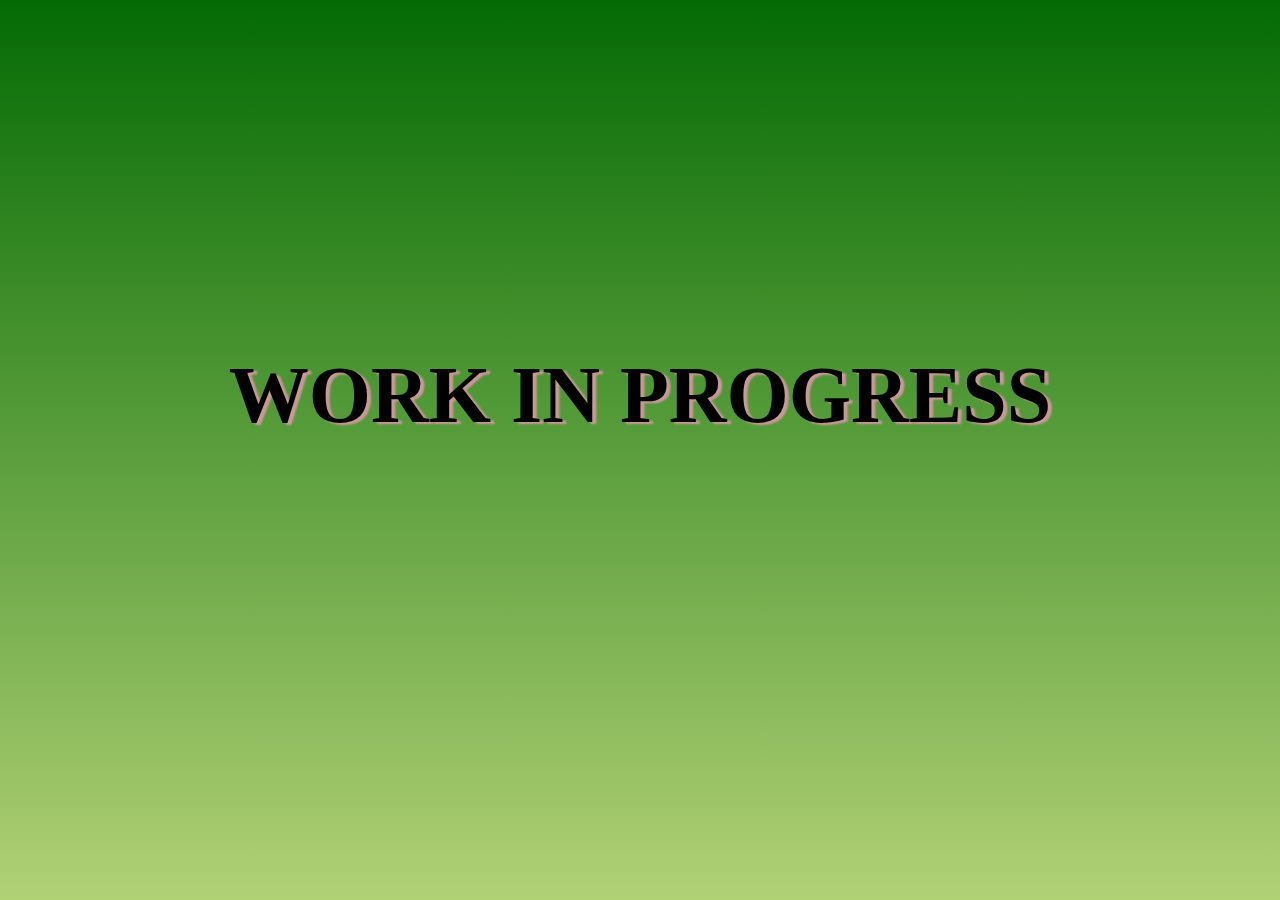
<file: work.html>
<html lang="en">
<head>
    <meta charset="UTF-8">
    <meta http-equiv="X-UA-Compatible" content="IE=edge">
    <meta name="viewport" content="width=device-width, initial-scale=1.0">
    <title>Document</title>
    <style>
        body {
            background: linear-gradient(to top,rgb(177, 209, 117) ,rgb(4, 107, 4));
        }
        h1   {
            color: rgb(0, 0, 0);
            text-align: center;
            margin: 350px 0;
            font-size: 80px;
            text-shadow: 4px 2px 2px #ca9999;;
        }
    
        </style>
</head>
<body>
    <h1>WORK IN PROGRESS</h1>
</body>
</html>
</file>
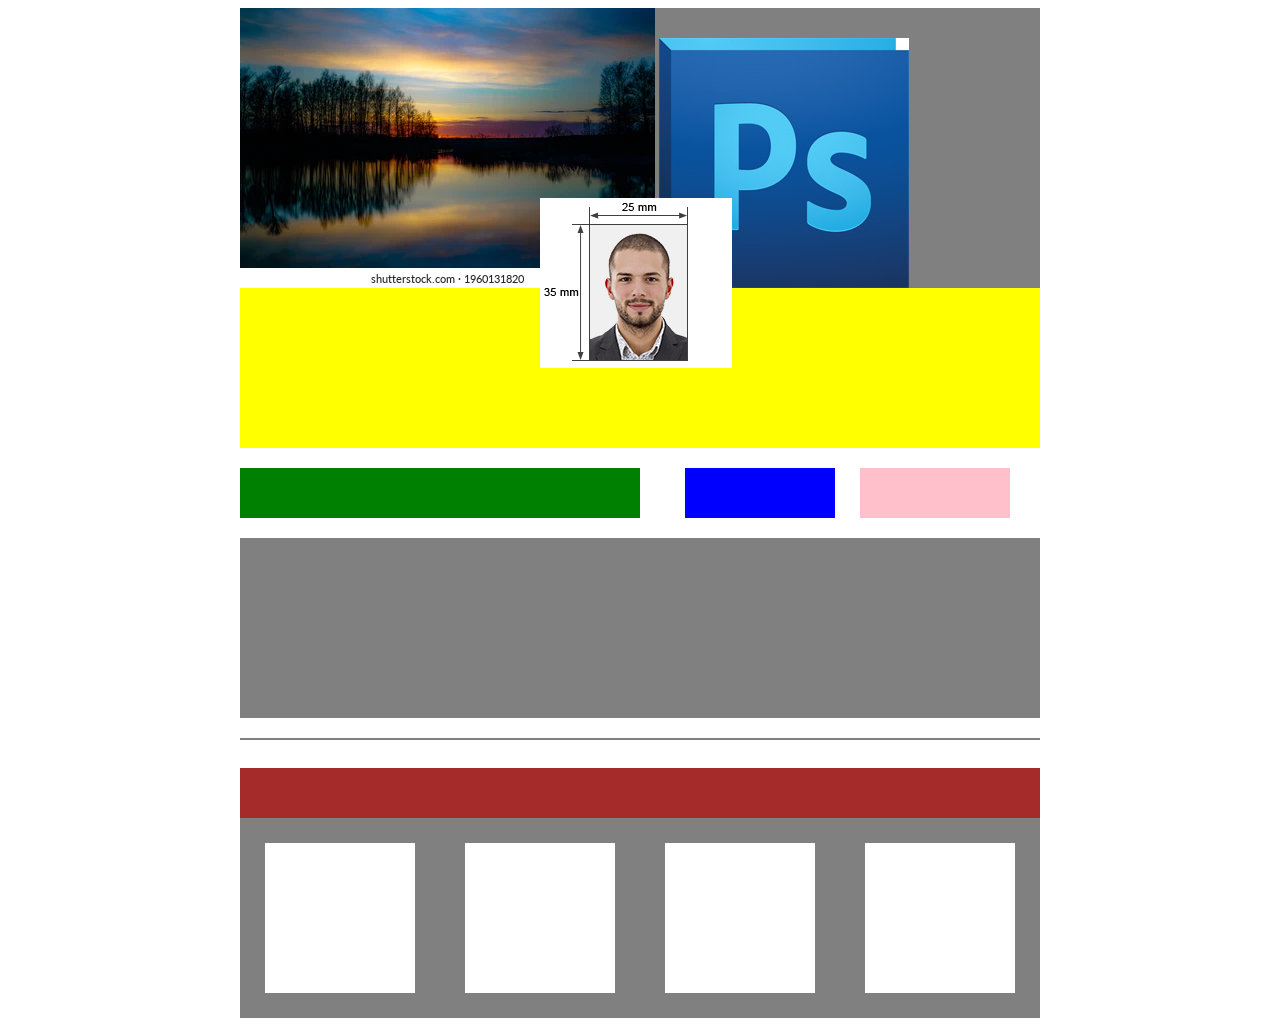
<file: css/facebook.html>
<html>
	<head>
		<style type="text/css">
			body{
			}
			#background{
				width:800px;
				height:280px;
				background-color:grey;
				margin:0 auto;
			}
			#name{
				width:800px;
				height:160px;
				background-color:yellow;
				margin:0 auto;
			}
			#name img{
				margin:-90px 60px -50px 300px;
				} 
			#add{
				width:800px;
				height:90px;
				background-color:white;
				margin:0 auto;
			}
			#add1{
				width:400px;
				height:50px;
				background-color:green;
				margin-top:20px;
				margin-right:45px;
				margin-left:0px;
				float:left;
			}
			#add2{
				width:150px;
				height:50px;
				background-color:blue;
				margin-top:20px;
				margin-right:25px;
				margin-left:0px;
				float:left;
			}
			#add3{
				width:150px;
				height:50px;
				background-color:pink;
				margin-top:20px;
				margin-right:25px;
				margin-left:0px;
				float:left;
			}
			#detail{
				width:800px;
				height:180px;
				background-color:grey;
				margin:0 auto;
			}
			#line{
				width:800px;
				height:50px;
				background-color:white;
				margin:0 auto;
			}
			#line1{
				width:800px;
				height:2px;
				background-color:grey;
				margin-top:20px;
				
				float:left;
			}
			#about{
				width:800px;
				height:50px;
				background-color:brown;
				margin:0 auto;
			}
			#image{
				width:800px;
				height:200px;
				background-color:grey;
				margin:0 auto;
			}
			#image1{
				width:150px;
				height:150px;
				background-color:white;
				margin-top:25px;
				margin-right:25px;
				margin-left:25px;
				float:left;
			}
			#image2{
				width:150px;
				height:150px;
				background-color:white;
				margin-top:25px;
				margin-right:25px;
				margin-left:25px;
				float:left;
			}
			#image3{
				width:150px;
				height:150px;
				background-color:white;
				margin-top:25px;
				margin-right:25px;
				margin-left:25px;
				float:left;
			}
			#image4{
				width:150px;
				height:150px;
				background-color:white;
				margin-top:25px;
				margin-right:25px;
				margin-left:25px;
				float:left;
			}
		</style>
	</head>
	<body>
		<div id="background">
			<img src="sun.jpg"/>
			<img src="logo.jpg"/>
			
			</div>
		<div id="name">
			<img src="pic.jpg"/>
			</div>
		<div id="add">
			<div id="add1">
			</div>
			<div id="add2">
			</div>
			<div id="add3">
			</div>
		</div>
		<div id="detail">
		</div>
		<div id="line">
			<div id="line1">
			</div>
		</div>
		<div id="about">
		</div>
		<div id="image">
			<div id="image1">
			</div>
			<div id="image2">
			</div>
			<div id="image3">
			</div>
			<div id="image4">
			</div>
		</div>
	</body>
</html>
</file>
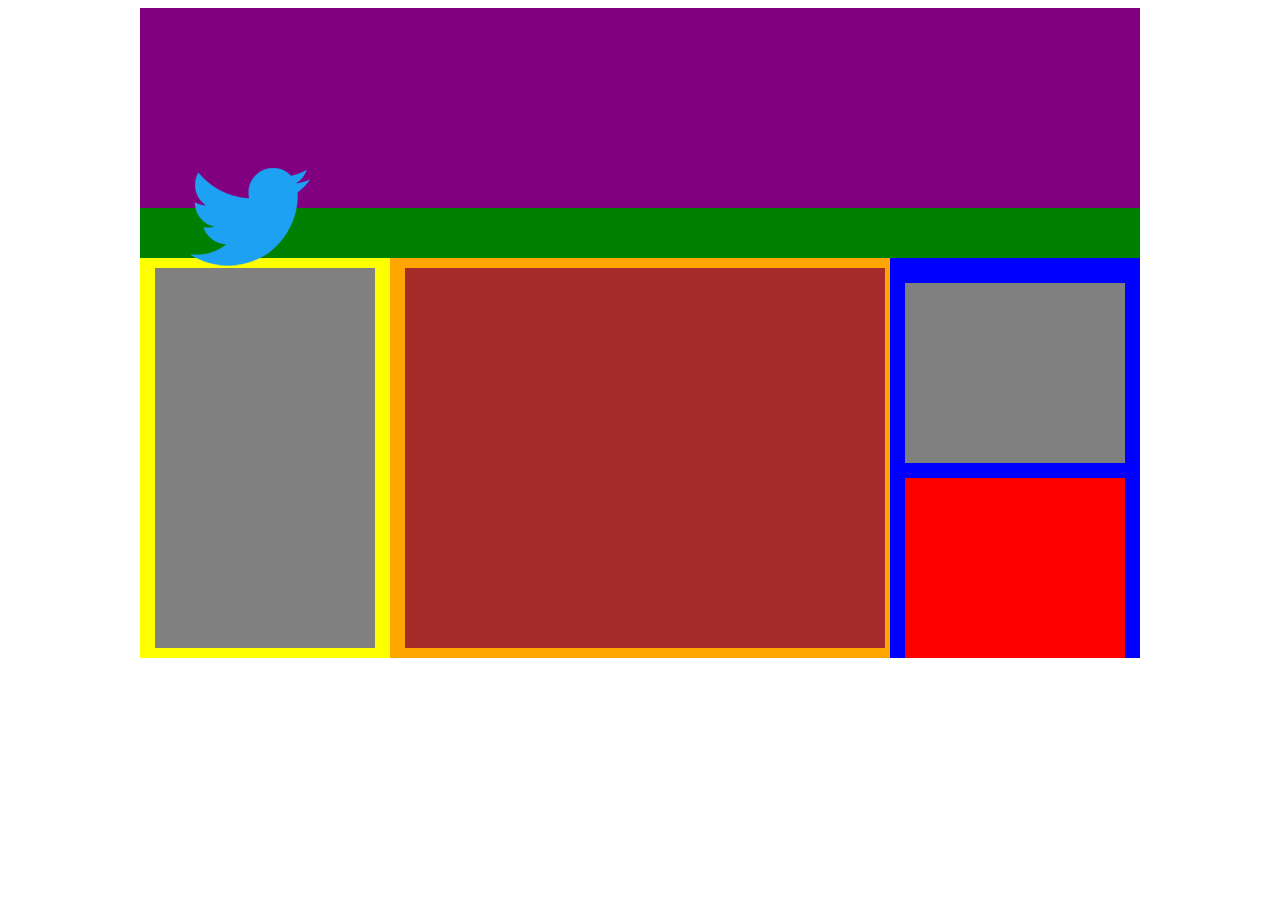
<file: css/twitter.html>
<html>
	<head>
		<style type="text/css">
			#mainarea{
				width:1000px ;
				height:650px;
				background-color:white ;
				margin:0 auto;
			}
			#head{
				width:1000px ;
				height:200px;
				background-color:purple ;
				margin:0 auto;
			}
			#head img{
					margin:150px 30px -100px 50px;
				}
			#logo{
				width:1000px ;
				height:50px;
				background-color:green;
				margin:0 auto;
			}
			#detail{
				width:1000px ;
				height:400px;
				background-color:pink;
				margin:0 auto;
			}
			#detail1{
				width:250px ;
				height:400px;
				background-color:yellow;
				margin:0 auto;
				float:left;
			}
			#detail11{
				width:220px ;
				height:380px;
				background-color:grey;
				float:left;
				margin-top:10px;
				margin-left:15px;
				margin-bottom:15px;
			}
			#detail2{
				width:500px ;
				height:400px;
				background-color:orange;
				margin:0 auto;
				float:left;
			}
			#detail21{
				width:480px ;
				height:380px;
				background-color:brown;
				float:left;
				margin-top:10px;
				margin-left:15px;
				margin-bottom:15px;
			}
			#detail3{
				width:250px ;
				height:400px;
				background-color:blue;
				float:left;
			}
			#detail31{
				width:220px ;
				height:180px;
				background-color:grey;
				float:left;
				margin-top:25px;
				margin-left:15px;
				margin-bottom:15px;
			}
			#detail32{
				width:220px ;
				height:180px;
				background-color:red;
				float:left;
				margin-left:15px;
				margin-bottom:15px;
			}
		</style>
	</head>
	<body>
		<div id="mainarea">
			<div id="head">
				<img src="twitter.png"/>
			</div>
			<div id="logo">
			</div>
			<div id="detail">
				<div id="detail1">
					<div id="detail11">
					</div>
				</div>
				<div id="detail2">
					<div id="detail21">
					</div>
				</div>
				<div id="detail3">
					<div id="detail31">
					</div>
					<div id="detail32">
					</div>
				</div>
			</div>
		</div>
	</body>
</html>
</file>
<file: style.css>
body {
  background-color: rgb(253, 247, 247);
  margin: 0;
  padding: 0;
}
@media only screen and (max-width:1300px) {
  body {
    width: 100%;
    height: 100%;
    margin: 0;
    padding: 0;
    overflow-x: hidden;
  }
}
.top {
  background-color: #FACEA7;
  padding: 10px 0;
  color: rgb(7, 6, 6);

}
.topnav a:hover {
  border-bottom: 3px solid rgb(31, 151, 85);
}

.top button {
  margin-left: 480px;
  padding: 5px;
  font-size: bold;
}

.btn {
  border: solid 2px black;
  background-color: #c6d6d3;
  
}
.btn-outline-success:hover{
  border: solid 2px black;
}
.top p {
  padding: 5px;
  margin: 2px auto;
  margin-left: -8px;
  
}

.top i {
  font-size: 24px;
  color: white;
  text-shadow: 1px 2px 0 black;
}

.fa-facebook-f:hover {
  background-color: #37497c;
}

.fa-youtube-play:hover {
  background-color: rgb(247, 244, 244);
}

.fa-instagram:hover {
  background-color: #e6dfe1;
}

.fa-twitter:hover {
  background-color: rgb(236, 239, 241);
}

.fa-user {
  width: 18px;
}

/* .top i:hover{
  background-color: #c6d1c4;
  opacity:0.8;
   
} */
.top a {
  text-decoration: none;
  outline: 0;
  color: black;
}

.title {
  height: 150px;
  text-align: center;
  padding-top: 25px;
  background-color: #C2DBBE;
}

.title img {
  width: 100px;
  margin-top: 1px;
  margin-left: -70px;
  padding: 5px;

}

.title .form-inline {
  padding-top: 29px;
}
.title .form-control{
  margin-left: 40px;
}
.title h1 {
  text-shadow: 3px 3px 5px black, 2px 2px 5px red;
  margin-left: -350px;
  padding-top: 20px;
  font-family: 'Times New Roman', Times, serif;

}

.garden img {
  width: 100%;
}

.garden h3 {
  font-family: 'Courier New', Courier, monospace;
  color: rgb(136, 194, 105);
  font-weight: bold;
  text-shadow: 3px 3px 5px black, 2px 2px 2px rgb(173, 111, 175);

}

.garden h5 {
  font-family: 'Courier New', Courier, monospace;
  color: rgb(245, 247, 244);
  font-weight: bolder;
  text-shadow: 3px 3px 5px black, 2px 2px 2px rgb(207, 241, 10);


}

.garden h4 {
  color: rgb(165, 71, 42);
  font-family: Verdana, Geneva, Tahoma, sans-serif;
}

#nav {
  background-color: #98b6b1;
  border-bottom: 1px solid lightgreen;
  box-shadow: 4px 0 20px #d2f9b6;
  color: beige;
  position:sticky;
  top:0;
	z-index:1500;

}
/* @supports (position: sticky) {
  .is-sticky {
    position: sticky;
    top: 0;
    z-index: 1000;
  }
} */
#nav ul li a {
  color: rgb(0, 0, 0);
  font-family: courier;
  font-weight: bolder;
  font-size: 20px;
}

#nav ul li a:hover {
  color: green;
}

.dropdown-menu {
  color: black;
}

.dropdown-item {
  color: black;
}

#navbarSupportedContent ul {
  list-style: none;
  margin: 0;
  padding: 0;
}

.navbar {
  margin-left: 130px;
}

.product {
  text-align: center;
  background-color: #98b6b1;
  text-shadow: 3px 3px 5px rgb(117, 113, 113), 2px 2px 2px rgb(182, 129, 129);
  margin-top: 10px;
}

@keyframes jsr {
  0% {
    letter-spacing: 50px;
  }

  100% {
    letter-spacing: 0;
  }
}

.product {
  animation-name: jsr;
  animation-duration: 5s;
  padding: 10px 0;
}

.middle {
  padding: 20px;
}

.middle h3 {
  border-left: solid 5px rgb(6, 78, 27);
  padding-left: 10px;
  color: rgb(0, 0, 0);
  text-shadow: 2px 2px 2px #a0a0a0;
  font-family: Arial, Helvetica, sans-serif;
  font-weight: bolder;
}

.middle .box1 {
  padding: 5px;
  width: 300px;
  background: #46644c;
  border: 1px solid lightgreen;
  transition: 0.4s;

}

.middle .box1:hover {
  background: #63c275;
  transform: scale(1.02, 1.02);
  opacity: 0.8;

}

.middle .box1:hover h5 {
  color: rgb(0, 0, 0);

}

.middle .box1 h5 {
  text-align: center;
  font-size: 35px;
  color: rgb(255, 247, 247);
  text-shadow: 2px 2px 2px #865d5d;
  font-family: cursive;
  font-weight: bolder;
  margin-bottom: 10px;
}

.box {
  width: 300px;
  position: relative;
  background-color: #d0d6b8;
  padding: 40px 30px;


}

.details {
  width: 80%;
  position: absolute;
  bottom: -10px;
  left: 30px;
  background: #106923;
  color: #f5f2ee;
  padding: 10px 0;
  box-shadow: 10px 10px 49px -24px rgba(0, 0, 0, 0.75);
  display: none;

}

.details a {
  text-decoration: none;
  color: beige;
}

.details h4 {
  margin: 0;

}

.details h5 {
  margin: 0;
}

@keyframes jsr {
  0% {}

  100% {
    bottom: 10px;
  }
}

.box:hover .details {
  display: block;
  animation: jsr 2s;
}

.shape {
  width: 50px;
  height: 50px;
  background: rgba(0, 255, 110, 0.2);
  position: absolute;
  right: 0;
  top: 0;
  border-radius: 50% 0 50% 50%;
}

.box .shape {

  transition: all 3s;
}

.box:hover .shape {
  width: 100%;
  height: 100%;
  border-radius: 0;
}

.middle .box2 {
  width: 100%;
}

.middle .box2 img {
  width:98%;
  margin-top: 10px;
}

.middle .box3 {
  width: 98%;

  margin-top: 10px;
  font-size: 18px;
  font-weight: bold;
  font-family: serif;
  padding: 20px;
  border: solid 2px rgb(26, 24, 24, 0.8);
  overflow: hidden;
  background-color: #D0D6B8;
  color: azure;
}

.box3 h2,
p {
  color: black;
}

.foot {
  background-color: black;
  padding: 20px;
  display: block;

}

.foot h3 {
  color: white;
  margin-left: 35px;
  padding-left: 5px;
  border-left: solid 3px green;
}

.foot ul {
  list-style-type: none;
  margin: 0;
  padding-left: 38px;
  list-style-position: inside;
  color: #C87F4A;
}

.foot a {
  text-decoration: none;
  color: #A6DEA9;
  display: block;
}

.foot a:hover {
  color: #ffffff;
  transform: translate(3px, 0);

}

.foot p {
  color: white;
}

.white-line {
  width: 100%;
  height: 2px;
  margin: 10px 0;
  background: linear-gradient(to right, transparent, white, transparent);

}

.rowfd {
  text-align: center;
  color: aqua;
}
</file>
<file: login.css>
@import url('https://fonts.googleapis.com/css?family=Numans');

html,body{
background-image: url('https://cdn.pixabay.com/photo/2022/04/18/18/44/yellow-flowers-7141321__340.jpg');
background-size: cover;
background-repeat: no-repeat;
height: 100%;
font-family: 'Numans', sans-serif;
}

.container{
height: 100%;
align-content: center;
}

.card{
height: 370px;
margin-top: auto;
margin-bottom: auto;
width: 400px;
background-color: rgba(0,0,0,0.5) !important;
}

.social_icon span{
font-size: 60px;
margin-left: 10px;
color:  #4caf62;
}

.social_icon span:hover{
color: white;
cursor: pointer;
}

.card-header h3{
color: white;
}

.social_icon{
position: absolute;
right: 20px;
top: -45px;
}

.input-group-prepend span{
width: 50px;
background-color: #4caf62;
color: black;
border:0 !important;
}

input:focus{
outline: 0 0 0 0  !important;
box-shadow: 0 0 0 0 !important;

}

.remember{
color: white;
}

.remember input
{
width: 20px;
height: 20px;
margin-left: 15px;
margin-right: 5px;
}

.login_btn{
color: black;
background-color:#4caf62;
width: 100px;
}

.login_btn:hover{
color: black;
background-color: white;
}

.links{
color: white;
}

.links a{
margin-left: 4px;
}
</file>
